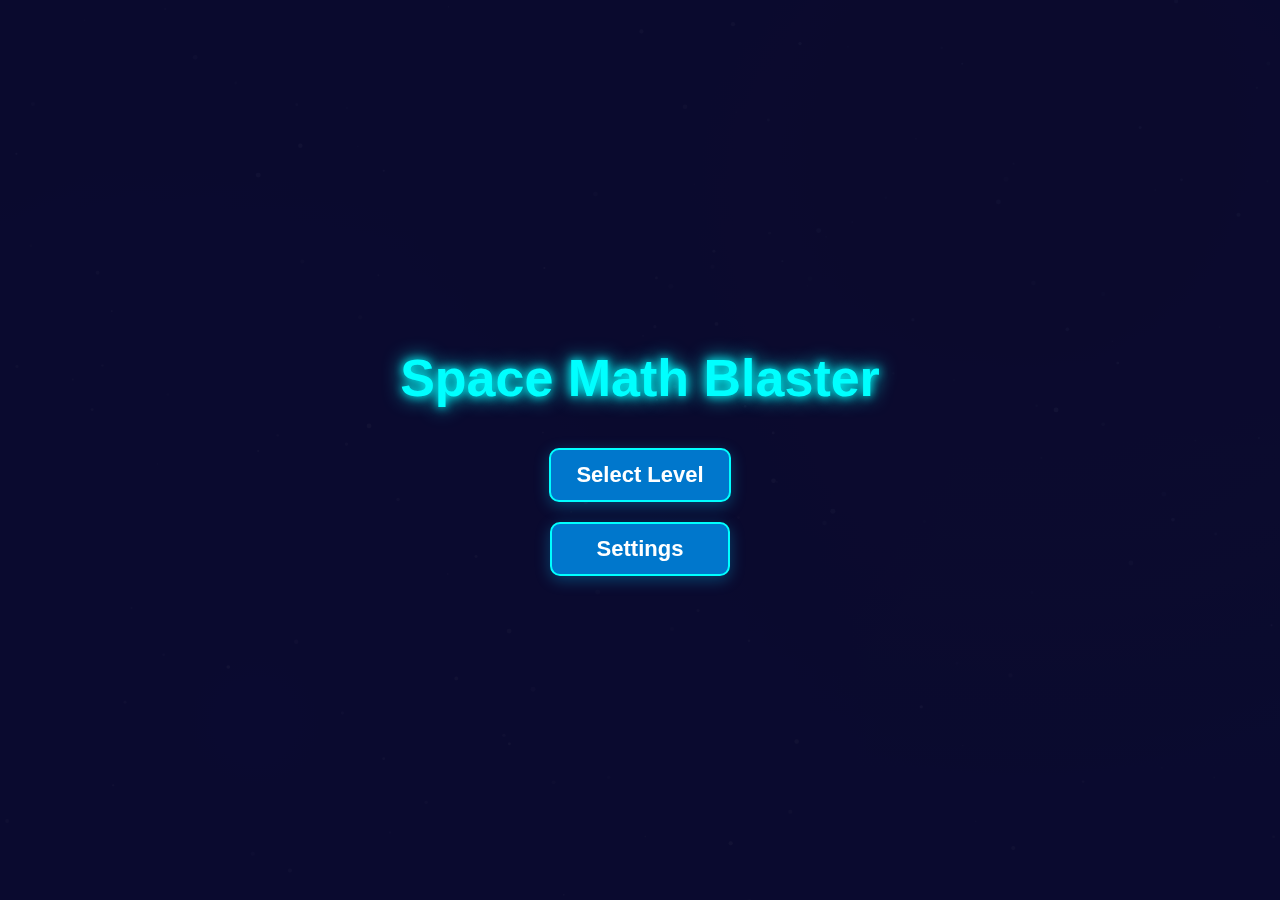
<file: First Gen/index.html>
<!DOCTYPE html>
<html lang="en">
<head>
    <meta charset="UTF-8">
    <meta name="viewport" content="width=device-width, initial-scale=1.0">
    <title>Space Math Blaster - Core Edition</title>
    <link rel="stylesheet" href="styles.css">
    <script src="script.js" defer></script>
</head>
<body>
    <canvas id="gameCanvas"></canvas>
    
    <div class="game-ui-container" id="gameUiContainer">
        <div class="problem" id="problem">? × ? = ?</div>
        <div class="score-container">
            <div class="score" id="score">Score: 0</div>
            <div class="shields-display" id="shieldsDisplay"></div>
        </div>
        <div class="instructions">
            Move: ←→ keys or mouse | Shoot: SPACEBAR or click/tap
        </div>
    </div>

    <div id="mainMenu" class="screen">
        <h1>Space Math Blaster</h1>
        <button id="selectLevelBtn">Select Level</button>
        <button id="settingsBtn">Settings</button>
    </div>

    <div id="levelSelectMenu" class="screen">
        <h2>Select Your Challenge</h2>
        <div class="level-category-title">Practice Levels (Times Tables)</div>
        <div class="level-buttons-container" id="practiceLevelsContainer">
            </div>
        <div class="level-category-title">Core Gameplay</div>
        <div class="level-buttons-container" id="coreLevelsContainer">
            </div>
        <button id="backToMainMenuBtnLvl">Back to Main Menu</button>
    </div>

    <div id="levelCompleteScreen" class="screen">
        <h2>Level Complete!</h2>
        <p id="finalScoreComplete">Your Score: 0</p>
        <button id="nextLevelBtn">Next Level</button>
        <button id="mainMenuFromCompleteBtn">Main Menu</button>
    </div>

    <div id="gameOverScreen" class="screen">
        <h2>Game Over!</h2>
        <p id="finalScoreGameOver">Your Score: 0</p>
        <button id="tryAgainBtn">Try Again</button>
        <button id="mainMenuFromGameOverBtn">Main Menu</button>
    </div>

    
</body>
</html>
</file>
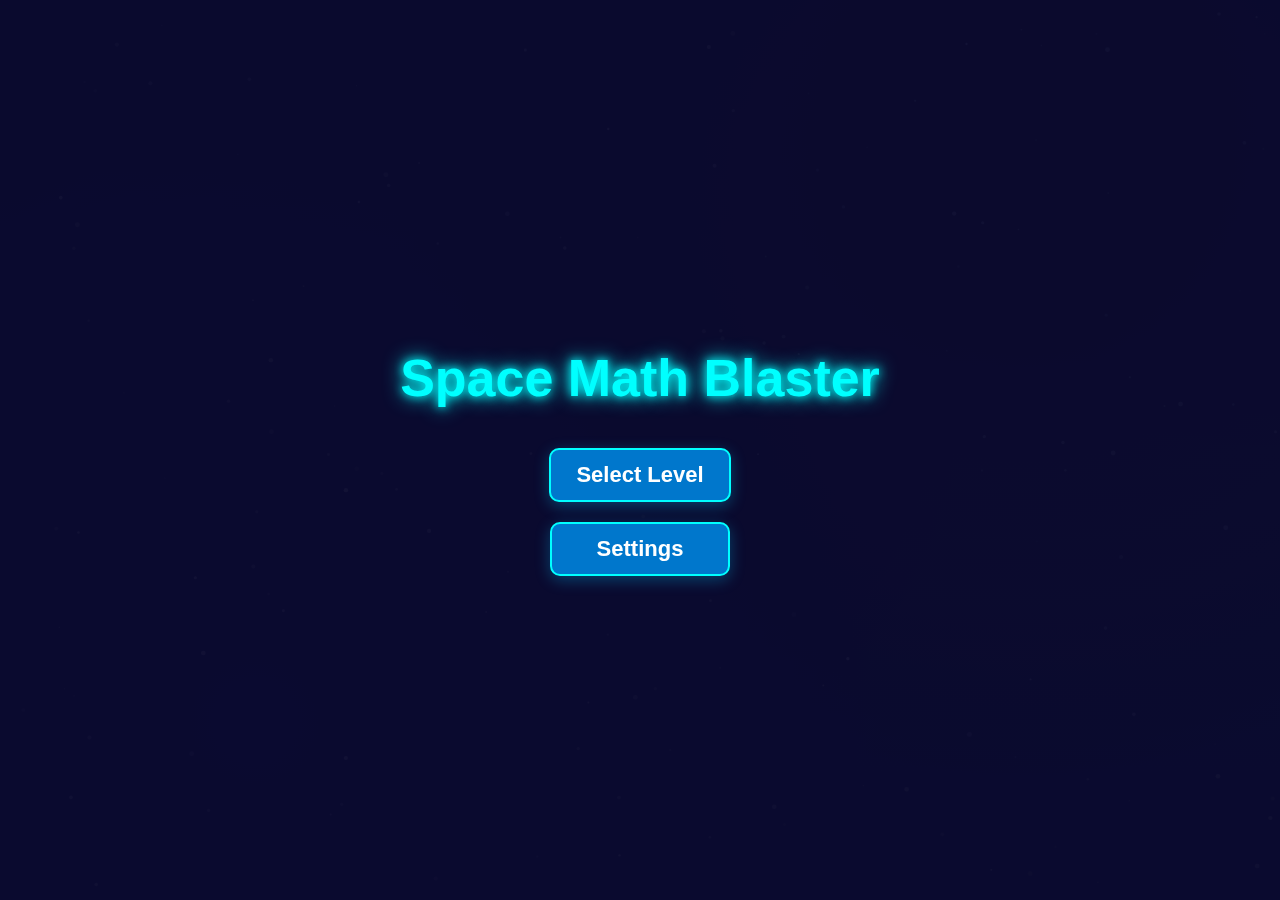
<file: Interim/index.html>
<!DOCTYPE html>
<html lang="en">
<head>
    <meta charset="UTF-8">
    <meta name="viewport" content="width=device-width, initial-scale=1.0">
    <title>Space Math Blaster - Core Edition</title>
    <link rel="stylesheet" href="styles.css">
    <script src="script.js" defer></script>
</head>
<body>
    <canvas id="gameCanvas"></canvas>
    
    <div class="game-ui-container" id="gameUiContainer">
        <div class="problem" id="problem">? × ? = ?</div>
        <div class="score-container">
            <div class="score" id="score">Score: 0</div>
            <div class="shields-display" id="shieldsDisplay"></div>
        </div>
        <div class="instructions">
            Move: ←→ keys or mouse | Shoot: SPACEBAR or click/tap
        </div>
    </div>

    <div id="mainMenu" class="screen">
        <h1>Space Math Blaster</h1>
        <button id="selectLevelBtn">Select Level</button>
        <button id="settingsBtn">Settings</button>
    </div>

    <div id="levelSelectMenu" class="screen">
        <h2>Select Your Challenge</h2>
        <div class="level-category-title">Practice Levels (Times Tables)</div>
        <div class="level-buttons-container" id="practiceLevelsContainer">
            </div>
        <div class="level-category-title">Core Gameplay</div>
        <div class="level-buttons-container" id="coreLevelsContainer">
            </div>
        <button id="backToMainMenuBtnLvl">Back to Main Menu</button>
    </div>

    <div id="levelCompleteScreen" class="screen">
        <h2>Level Complete!</h2>
        <p id="finalScoreComplete">Your Score: 0</p>
        <button id="nextLevelBtn">Next Level</button>
        <button id="mainMenuFromCompleteBtn">Main Menu</button>
    </div>

    <div id="gameOverScreen" class="screen">
        <h2>Game Over!</h2>
        <p id="finalScoreGameOver">Your Score: 0</p>
        <button id="tryAgainBtn">Try Again</button>
        <button id="mainMenuFromGameOverBtn">Main Menu</button>
    </div>

    
</body>
</html>
</file>
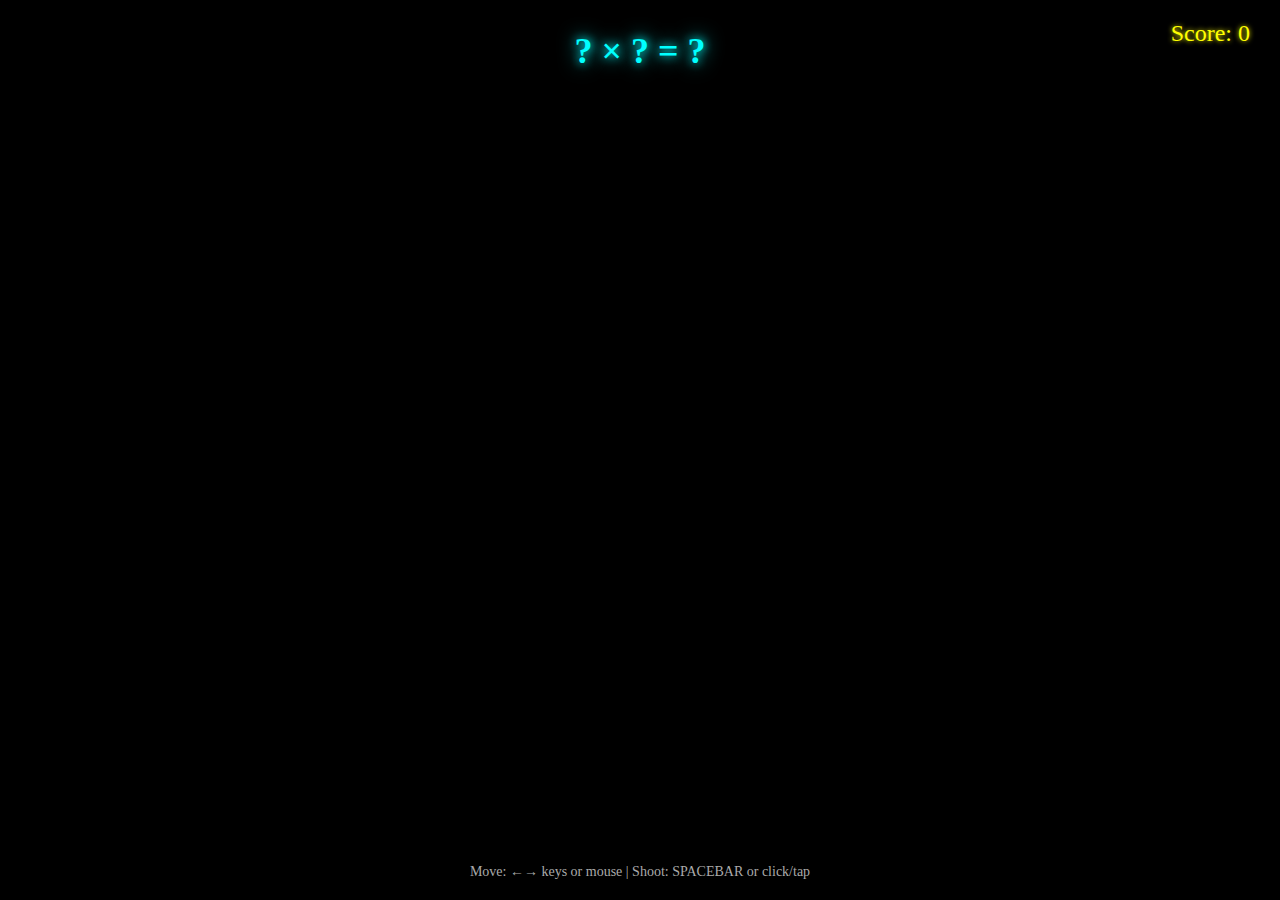
<file: math-shooter/src/index.html>
<!DOCTYPE html>
<html lang="en">
<head>
    <meta charset="UTF-8">
    <meta name="viewport" content="width=device-width, initial-scale=1.0">
    <title>Space Math Blaster - Core Edition</title>
    <link rel="stylesheet" href="styles.css">
    <link rel="icon" href="data:,">
</head>
<body>
    <canvas id="gameCanvas"></canvas>
    
    <div class="game-ui-container" id="gameUiContainer">
        <div class="problem" id="problem">? × ? = ?</div>
        <div class="score-container">
            <div class="score" id="score">Score: 0</div>
            <div class="shields-display" id="shieldsDisplay"></div>
        </div>
        <div class="instructions">
            Move: ←→ keys or mouse | Shoot: SPACEBAR or click/tap
        </div>
    </div>

    <div id="mainMenu" class="screen">
        <h1>Space Math Blaster</h1>
        <button id="selectLevelBtn">Select Level</button>
        <button id="settingsBtn">Settings</button>
    </div>

    <div id="levelSelectMenu" class="screen">
        <h2>Select Your Challenge</h2>
        <div class="level-category-title">Practice Levels (Times Tables)</div>
        <div class="level-buttons-container" id="practiceLevelsContainer"></div>
        <div class="level-category-title">Core Gameplay</div>
        <div class="level-buttons-container" id="coreLevelsContainer"></div>
        <button id="backToMainMenuBtnLvl">Back to Main Menu</button>
    </div>

    <div id="levelCompleteScreen" class="screen">
        <h2>Level Complete!</h2>
        <p id="finalScoreComplete">Your Score: 0</p>
        <button id="nextLevelBtn">Next Level (WIP)</button>
        <button id="mainMenuFromCompleteBtn">Main Menu</button>
    </div>

    <div id="gameOverScreen" class="screen">
        <h2>Game Over!</h2>
        <p id="finalScoreGameOver">Your Score: 0</p>
        <button id="tryAgainBtn">Try Again</button>
        <button id="mainMenuFromGameOverBtn">Main Menu</button>
    </div>

    <script type="module" src="main.js"></script>
</body>
</html>
</file>
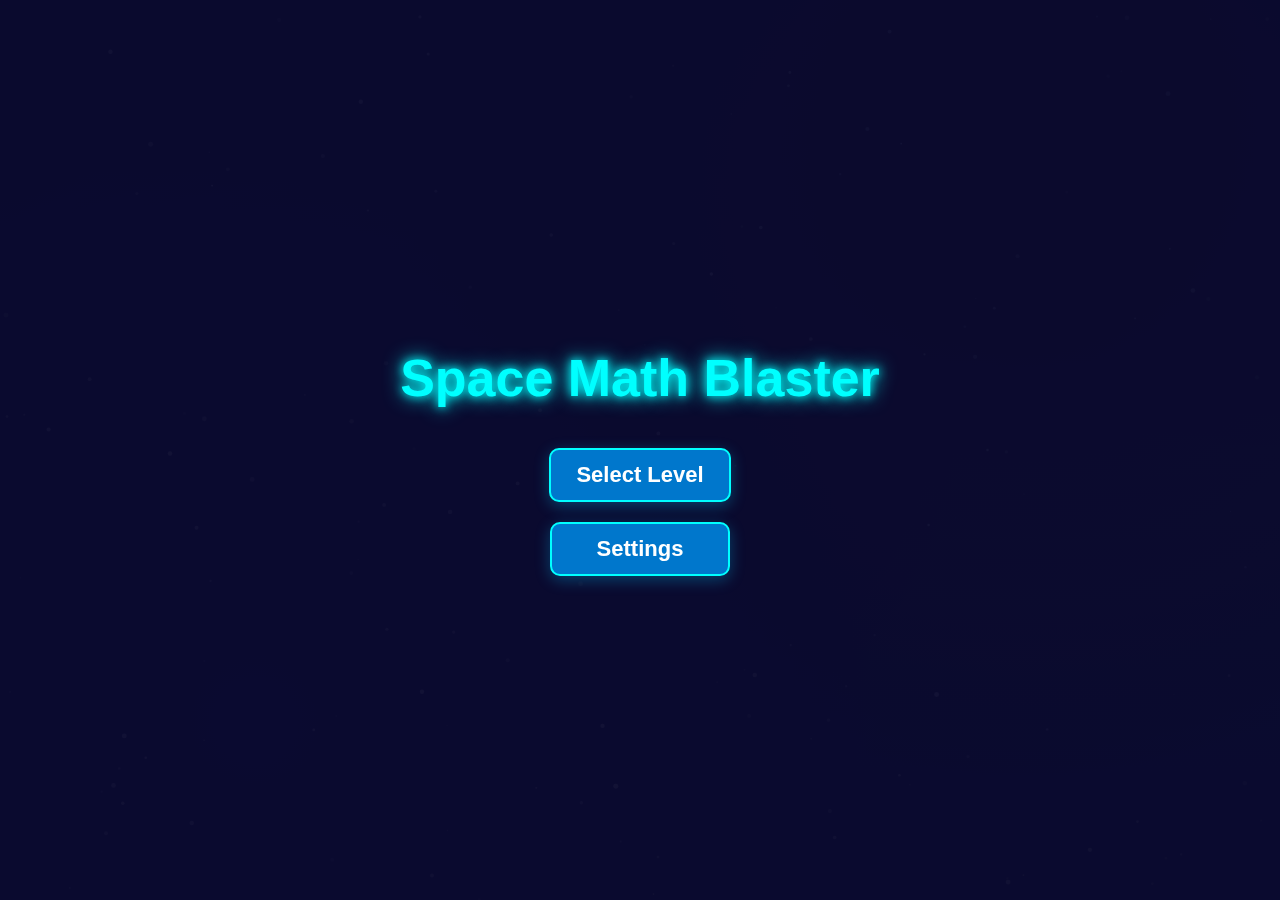
<file: altindex.html>
<!DOCTYPE html>
<html lang="en">
<head>
    <meta charset="UTF-8">
    <meta name="viewport" content="width=device-width, initial-scale=1.0">
    <title>Space Math Blaster - Core Edition</title>
    <style>
        body {
            margin: 0;
            padding: 0;
            background: linear-gradient(to bottom, #0a0a2e, #16213e, #1a1a3a);
            overflow: hidden;
            font-family: 'Inter', 'Arial', sans-serif;
            color: white;
            display: flex;
            align-items: center;
            justify-content: center;
            min-height: 100vh;
            position: relative; 
        }
        
        canvas {
            display: block;
            background: radial-gradient(circle at 20% 80%, #120458 0%, transparent 50%),
                        radial-gradient(circle at 80% 20%, #2c1810 0%, transparent 50%),
                        radial-gradient(circle at 40% 40%, #0a0a2e 0%, transparent 50%);
            width: 100%;
            height: 100%;
        }
        
        .game-ui-container {
            position: absolute;
            top: 0;
            left: 0;
            width: 100%;
            height: 100%;
            pointer-events: none; /* Allows clicks to pass through to canvas unless on a button */
            display: none; 
            flex-direction: column;
            align-items: center;
        }

        /* Pause Button Styling */
        .pause-button {
            position: absolute;
            top: 20px;
            left: 20px;
            font-size: clamp(24px, 4vw, 30px); /* Responsive font size */
            background-color: rgba(0, 120, 150, 0.7);
            color: #00ffff;
            border: 2px solid #00ffff;
            border-radius: 8px;
            padding: 5px 12px; /* Adjusted padding for hamburger icon */
            cursor: pointer;
            pointer-events: all; /* Make sure this button is clickable */
            z-index: 15; /* Ensure it's above other game UI but can be covered by menus */
            box-shadow: 0 0 10px rgba(0, 255, 255, 0.5);
            transition: background-color 0.2s, transform 0.1s;
        }

        .pause-button:hover {
            background-color: rgba(0, 150, 180, 0.9);
            transform: scale(1.1);
        }
        
        .problem {
            margin-top: 30px;
            font-size: clamp(24px, 5vw, 36px);
            font-weight: bold;
            text-shadow: 0 0 10px #00ffff, 0 0 20px #00ffff;
            color: #00ffff;
            text-align: center;
        }
        
        .score-container { /* Container for score and shields */
            position: absolute;
            top: 20px;
            right: 30px;
            display: flex;
            flex-direction: column;
            align-items: flex-end;
        }
        .score {
            font-size: clamp(18px, 4vw, 24px);
            color: #ffff00;
            text-shadow: 0 0 5px #ffff00;
        }
        .shields-display {
            font-size: clamp(14px, 3vw, 18px);
            color: #00ff00; /* Green for shields */
            text-shadow: 0 0 3px #00ff00;
            margin-top: 5px;
        }
        
        .instructions {
            position: absolute;
            bottom: 20px;
            left: 50%;
            transform: translateX(-50%);
            text-align: center;
            font-size: clamp(12px, 2.5vw, 14px);
            color: #aaa;
            width: 90%;
        }

        .screen {
            position: absolute;
            top: 0;
            left: 0;
            width: 100%;
            height: 100%;
            background: rgba(10, 10, 46, 0.97); 
            display: none; 
            flex-direction: column;
            align-items: center;
            justify-content: center;
            text-align: center;
            z-index: 10; /* Ensure screens are above game canvas and general game UI */
            padding: 20px;
            box-sizing: border-box;
        }
        .screen h1 {
            font-size: clamp(30px, 7vw, 52px);
            color: #00ffff;
            text-shadow: 0 0 10px #00ffff, 0 0 20px #00ffff;
            margin-bottom: 30px;
        }
        .screen h2 { /* General title for screens like Level Complete, Game Over */
            font-size: clamp(26px, 6vw, 44px);
            color: #ffff00;
            text-shadow: 0 0 8px #ffff00;
            margin-bottom: 15px; /* Adjusted margin */
        }
        .screen button {
            background-color: #0077cc; 
            color: white;
            border: 2px solid #00ffff; 
            padding: 12px 25px;
            font-size: clamp(16px, 3.5vw, 22px);
            font-weight: bold;
            border-radius: 10px; 
            cursor: pointer;
            margin: 10px;
            transition: background-color 0.2s, transform 0.1s, box-shadow 0.2s;
            box-shadow: 0 4px 15px rgba(0, 200, 255, 0.3); 
            min-width: 180px;
            pointer-events: all; /* Ensure buttons on screens are clickable */
        }
        .screen button:hover {
            background-color: #0099e6; 
            transform: translateY(-2px) scale(1.03); 
            box-shadow: 0 6px 20px rgba(0, 255, 255, 0.5);
        }
        /* General paragraph styling within screens, like score before it's moved */
        .screen > p { 
            font-size: clamp(16px, 3vw, 20px);
            margin-bottom: 20px;
        }


        .level-category-title {
            font-size: clamp(18px, 4vw, 24px);
            color: #ff8c00; /* Orange for category titles */
            margin-top: 20px;
            margin-bottom: 10px;
            text-shadow: 0 0 5px #ff8c00;
        }

        #levelSelectMenu .level-buttons-container {
            display: flex;
            flex-wrap: wrap;
            justify-content: center;
            gap: 12px;
            max-width: 800px; /* Increased width for more buttons */
            margin-bottom: 15px;
        }
        #levelSelectMenu .level-buttons-container button {
            padding: 10px 15px;
            min-width: 55px; 
            font-size: clamp(14px, 3vw, 18px);
        }
         #levelSelectMenu .core-level-button { /* Specific style for core buttons if needed */
            min-width: 200px !important; /* Ensure core buttons are wider */
            padding: 12px 20px !important;
            font-size: clamp(15px, 3.2vw, 20px) !important;
        }

        /* Report Container Styling */
        .report-container {
            background-color: rgba(0, 0, 0, 0.4);
            padding: 15px; /* Padding around the entire container */
            border-radius: 8px;
            margin-top: 10px; /* Reduced margin from screen title */
            margin-bottom: 15px; 
            max-width: 90%;
            width: 600px; 
            min-height: 150px; /* Adjusted min-height */
            max-height: 350px; /* Adjusted max-height */
            border: 1px solid #00ffff66; 
            color: #e0e0e0; 
            text-align: left;
            box-shadow: 0 0 15px rgba(0, 255, 255, 0.2);
            display: flex; /* Added for flex layout */
            flex-direction: column; /* Stack header and content vertically */
        }
        .report-container h3 { /* Header within the report */
            color: #ffff00;
            margin-top: 0; /* Remove default margin */
            margin-bottom: 10px;
            font-size: clamp(17px, 3.2vw, 20px); /* Adjusted font size */
            border-bottom: 1px solid #00ffff44;
            padding-bottom: 8px; /* Increased padding */
            flex-shrink: 0; /* Prevent header from shrinking */
        }
        .report-content-scrollable { /* New class for the scrollable area */
            flex-grow: 1; /* Allow this area to grow */
            overflow-y: auto; /* Enable vertical scrolling */
            padding-right: 10px; /* For scrollbar spacing if needed */
        }
         .report-container p { /* Paragraphs within the report (score, details) */
            margin-bottom: 10px; /* Adjusted margin */
            line-height: 1.6; /* Adjusted line height */
            font-size: clamp(15px, 2.8vw, 18px); /* Adjusted font size */
        }
        .report-container p.final-score-report { /* Specific class for the score line if needed */
             font-weight: bold;
             color: #00ff00; /* Make score stand out */
        }


        /* Initially hide all menu/info screens */
        #mainMenu, 
        #levelSelectMenu, 
        #levelCompleteScreen, 
        #gameOverScreen,
        #pauseMenuScreen { 
            display: none;
        }
    </style>
</head>
<body>
    <canvas id="gameCanvas"></canvas>
    
    <div class="game-ui-container" id="gameUiContainer">
        <button id="pauseGameBtn" class="pause-button">☰</button>
        <div class="problem" id="problem">? × ? = ?</div>
        <div class="score-container">
            <div class="score" id="score">Score: 0</div>
            <div classs="shields-display" id="shieldsDisplay"></div>
        </div>
        <div class="instructions">
            Move: ←→ keys or mouse | Shoot: SPACEBAR or click/tap
        </div>
    </div>

    <div id="mainMenu" class="screen">
        <h1>Space Math Blaster</h1>
        <button id="selectLevelBtn">Select Level</button>
        <button id="settingsBtn">Settings</button>
    </div>

    <div id="levelSelectMenu" class="screen">
        <h2>Select Your Challenge</h2>
        <div class="level-category-title">Practice Levels (Times Tables)</div>
        <div class="level-buttons-container" id="practiceLevelsContainer"></div>
        <div class="level-category-title">Core Gameplay</div>
        <div class="level-buttons-container" id="coreLevelsContainer"></div>
        <button id="backToMainMenuBtnLvl">Back to Main Menu</button>
    </div>

    <div id="pauseMenuScreen" class="screen">
        <h2>Paused</h2>
        <button id="resumeGameBtn">Resume Game</button>
        <button id="pauseMenuSettingsBtn">Settings</button>
        <button id="exitToMainMenuBtn">Exit to Main Menu</button>
    </div>

    <div id="levelCompleteScreen" class="screen">
        <h2>Level Complete!</h2>
        <!-- Score is now inside the report container -->
        <div id="levelReportComplete" class="report-container">
            <h3>Level Performance</h3>
            <div class="report-content-scrollable">
                <p id="finalScoreComplete" class="final-score-report">Your Score: 0</p>
                <p>Detailed report coming soon!</p>
            </div>
        </div>
        <button id="nextLevelBtn">Next Level</button>
        <button id="mainMenuFromCompleteBtn">Main Menu</button>
    </div>

    <div id="gameOverScreen" class="screen">
        <h2>Game Over!</h2>
        <!-- Score is now inside the report container -->
        <div id="gameOverReport" class="report-container">
            <h3>Game Analysis</h3>
            <div class="report-content-scrollable">
                <p id="finalScoreGameOver" class="final-score-report">Your Score: 0</p>
                <p>Performance summary coming soon!</p>
            </div>
        </div>
        <button id="tryAgainBtn">Try Again</button>
        <button id="mainMenuFromGameOverBtn">Main Menu</button>
    </div>

    <script>
        // DOM Elements
        const canvas = document.getElementById('gameCanvas');
        const ctx = canvas.getContext('2d');
        const gameUiContainer = document.getElementById('gameUiContainer');
        const problemEl = document.getElementById('problem');
        const scoreEl = document.getElementById('score'); // In-game score
        const shieldsDisplayEl = document.getElementById('shieldsDisplay');

        // Screens & Containers
        const mainMenuScreen = document.getElementById('mainMenu');
        const levelSelectScreen = document.getElementById('levelSelectMenu');
        const practiceLevelsContainer = document.getElementById('practiceLevelsContainer');
        const coreLevelsContainer = document.getElementById('coreLevelsContainer');
        const levelCompleteScreen = document.getElementById('levelCompleteScreen');
        const gameOverScreen = document.getElementById('gameOverScreen');
        const pauseMenuScreen = document.getElementById('pauseMenuScreen'); 

        // Screen Buttons
        const selectLevelBtn = document.getElementById('selectLevelBtn');
        const settingsBtn = document.getElementById('settingsBtn'); 
        const backToMainMenuBtnLvl = document.getElementById('backToMainMenuBtnLvl');
        const nextLevelBtn = document.getElementById('nextLevelBtn');
        const mainMenuFromCompleteBtn = document.getElementById('mainMenuFromCompleteBtn');
        const tryAgainBtn = document.getElementById('tryAgainBtn');
        const mainMenuFromGameOverBtn = document.getElementById('mainMenuFromGameOverBtn');
        
        const pauseGameBtn = document.getElementById('pauseGameBtn'); 
        const resumeGameBtn = document.getElementById('resumeGameBtn'); 
        const pauseMenuSettingsBtn = document.getElementById('pauseMenuSettingsBtn'); 
        const exitToMainMenuBtn = document.getElementById('exitToMainMenuBtn'); 
        
        // Final score elements (now inside report containers)
        const finalScoreCompleteEl = document.getElementById('finalScoreComplete');
        const finalScoreGameOverEl = document.getElementById('finalScoreGameOver');

        // Game States
        const GAME_STATE = {
            MENU: 'MENU', LEVEL_SELECT: 'LEVEL_SELECT', PLAYING: 'PLAYING',
            LEVEL_COMPLETE: 'LEVEL_COMPLETE', GAME_OVER: 'GAME_OVER', PAUSED: 'PAUSED'
        };
        let currentGameState = GAME_STATE.MENU;
        let selectedLevelType = null; 
        let selectedLevelValue = null; 

        // Game Variables & Constants
        let score = 0; // This is the live game score
        const SCORE_TO_WIN = 200; 
        const SCORE_TO_LOSE = -20; 
        const POINTS_CORRECT_ANSWER = 10;
        const POINTS_ENEMY_DESTROYED = 5;
        const PENALTY_WRONG_ANSWER = -5; 
        const PENALTY_MISSED_CORRECT = -5;
        const PENALTY_PLAYER_HIT = -10;

        let spaceship = {
            x: 0, y: 0, width: 40, height: 30, dx: 0, 
            acceleration: 0.5, maxSpeed: 7, friction: 0.92, 
            color: '#00ffff', engineColor1: '#ff4400', engineColor2: '#ffff00',
            shields: 0, isInvincible: false, invincibilityTimer: 0
        };
        let bullets = [];
        let answers = []; 
        let enemies = [];
        let enemyBullets = [];
        let powerups = [];
        let particles = []; 

        let keys = {};
        let mouseX = 0;
        let mouseActive = false;
        const stars = [];
        const numStars = 150;
        const ANSWER_TRAVEL_TIME_SECONDS = 10; 
        
        let questionsAnsweredCorrectlyInLevel = 0;
        const POWERUP_SPAWN_INTERVAL = 3; 
        const POWERUP_TYPES = {
            ANSWER_BOMB: 'ANSWER_BOMB', SHIELD: 'SHIELD', SPARKLE_BOMB: 'SPARKLE_BOMB'
        };
        // const POWERUP_DURATION_QUESTIONS = 3; // Not currently used, but kept for potential future use
        let currentProblem = {}; 


        function setGameState(newState) {
            currentGameState = newState;
            mainMenuScreen.style.display = 'none';
            levelSelectScreen.style.display = 'none';
            levelCompleteScreen.style.display = 'none';
            gameOverScreen.style.display = 'none';
            pauseMenuScreen.style.display = 'none'; 
            gameUiContainer.style.display = 'none'; 
            canvas.style.display = 'block'; 

            switch (newState) {
                case GAME_STATE.MENU:
                    mainMenuScreen.style.display = 'flex';
                    break;
                case GAME_STATE.LEVEL_SELECT:
                    levelSelectScreen.style.display = 'flex';
                    break;
                case GAME_STATE.PLAYING:
                    gameUiContainer.style.display = 'flex'; 
                    if (!answers.length && !enemies.length) { 
                        resetGameForNewLevel();
                    }
                    break;
                case GAME_STATE.PAUSED: 
                    pauseMenuScreen.style.display = 'flex'; 
                    gameUiContainer.style.display = 'flex'; 
                    break;
                case GAME_STATE.LEVEL_COMPLETE:
                    finalScoreCompleteEl.textContent = `Your Final Score: ${score}`; // Update text content
                    levelCompleteScreen.style.display = 'flex';
                    break;
                case GAME_STATE.GAME_OVER:
                    finalScoreGameOverEl.textContent = `Your Final Score: ${score}`; // Update text content
                    gameOverScreen.style.display = 'flex';
                    break;
            }
        }
        
        function resetGameForNewLevel() {
            score = 0;
            scoreEl.textContent = `Score: ${score}`; // Update in-game score display
            questionsAnsweredCorrectlyInLevel = 0;
            
            bullets = []; answers = []; enemies = []; enemyBullets = []; powerups = []; particles = [];

            spaceship.x = canvas.width / 2; spaceship.y = canvas.height - 80;
            spaceship.dx = 0; spaceship.shields = 0; 
            spaceship.isInvincible = false; spaceship.invincibilityTimer = 0;
            updateShieldsDisplay();

            mouseX = spaceship.x; keys = {}; 
            generateProblem(); 
        }

        function resizeCanvas() {
            canvas.width = window.innerWidth;
            canvas.height = window.innerHeight;
            
            if (currentGameState === GAME_STATE.PLAYING || 
                (currentGameState !== GAME_STATE.MENU && currentGameState !== GAME_STATE.LEVEL_SELECT && spaceship.y === 0) ) {
                 spaceship.x = canvas.width / 2; spaceship.y = canvas.height - 80; 
                 spaceship.dx = 0; 
                 if (answers.length === 0) { generateProblem(); }
            } else if (currentGameState === GAME_STATE.MENU || currentGameState === GAME_STATE.LEVEL_SELECT) {
                spaceship.y = canvas.height - 80; 
            }

            stars.length = 0;
            for (let i = 0; i < numStars; i++) {
                stars.push({
                    x: Math.random() * canvas.width, y: Math.random() * canvas.height,
                    size: Math.random() * 2 + 0.5, speed: Math.random() * 0.5 + 0.1,
                    opacity: Math.random() * 0.5 + 0.3
                });
            }
        }
        
        function checkOverlap(rect1, rect2) {
            // Check if rect1 and rect2 are defined and have necessary properties
            if (!rect1 || !rect2 || 
                typeof rect1.x === 'undefined' || typeof rect1.y === 'undefined' || 
                typeof rect1.width === 'undefined' || typeof rect1.height === 'undefined' ||
                typeof rect2.x === 'undefined' || typeof rect2.y === 'undefined' || 
                typeof rect2.width === 'undefined' || typeof rect2.height === 'undefined') {
                // console.warn("Undefined or incomplete object in checkOverlap:", rect1, rect2);
                return false; 
            }
            return (
                rect1.x - rect1.width / 2 < rect2.x + rect2.width / 2 &&
                rect1.x + rect1.width / 2 > rect2.x - rect2.width / 2 &&
                rect1.y - rect1.height / 2 < rect2.y + rect2.height / 2 &&
                rect1.y + rect1.height / 2 > rect2.y - rect2.height / 2
            );
        }

        function generateProblem() {
            let a, b;
            if (selectedLevelType === 'PRACTICE') {
                a = selectedLevelValue; b = Math.floor(Math.random() * 12) + 1;
                if (Math.random() < 0.5) [a,b] = [b,a]; 
            } else if (selectedLevelType === 'APPRENTICE') {
                a = Math.floor(Math.random() * 6) + 1; b = Math.floor(Math.random() * 6) + 1;
            } else if (selectedLevelType === 'JOURNEYMAN') {
                a = Math.floor(Math.random() * 9) + 1; b = Math.floor(Math.random() * 9) + 1;
            } else if (selectedLevelType === 'MASTER') { 
                a = Math.floor(Math.random() * 12) + 1; b = Math.floor(Math.random() * 12) + 1;
            } else { // Default or if selectedLevelType is somehow null
                a = Math.floor(Math.random() * 10) + 1; b = Math.floor(Math.random() * 10) + 1;
            }
            
            const correctAnswerValue = a * b;
            currentProblem = { a, b, answer: correctAnswerValue };
            problemEl.textContent = `${a} × ${b} = ?`;
            
            answers = []; const usedAnswersValues = new Set([correctAnswerValue]);
            const answerWidth = 70; const answerHeight = 40;
            const answerVy = (canvas.height + answerHeight) / (ANSWER_TRAVEL_TIME_SECONDS * 60);

            let placedCorrect = false;
            for (let attempts = 0; attempts < 50 && !placedCorrect; attempts++) {
                const newAns = { value: correctAnswerValue, x: Math.random() * (canvas.width - answerWidth - 20) + (answerWidth / 2) + 10, y: 0 - answerHeight / 2 - (Math.random() * 20), vy: answerVy, width: answerWidth, height: answerHeight, correct: true };
                if (!answers.some(existing => checkOverlap(newAns, existing))) { answers.push(newAns); placedCorrect = true; }
            }
            if (!placedCorrect) { answers.push({ value: correctAnswerValue, x: canvas.width / 2, y: 0 - answerHeight / 2, vy: answerVy, width: answerWidth, height: answerHeight, correct: true}); }

            const numDistractors = selectedLevelType === 'APPRENTICE' ? 3 : (selectedLevelType === 'JOURNEYMAN' ? 4 : 5);
            for (let i = 0; i < numDistractors; i++) {
                let wrongAnswerValue;
                for (let valAttempts = 0; valAttempts < 20; valAttempts++) {
                    const offset = (Math.random() < 0.5 ? -1 : 1) * (Math.floor(Math.random() * 5) + 1);
                    wrongAnswerValue = correctAnswerValue + offset * (Math.random() < 0.3 ? b : (Math.random() < 0.6 ? a : (Math.floor(Math.random()*5)+1) ));
                    if (wrongAnswerValue <= 0 || wrongAnswerValue > 144) wrongAnswerValue = Math.floor(Math.random() * ( (selectedLevelType === 'MASTER' || selectedLevelType === 'JOURNEYMAN') ? 144: (selectedLevelType === 'APPRENTICE' ? 36 : 100))) + 1;
                    if (!usedAnswersValues.has(wrongAnswerValue)) break;
                }
                if (usedAnswersValues.has(wrongAnswerValue)) continue; usedAnswersValues.add(wrongAnswerValue);

                for (let posAttempts = 0; posAttempts < 30; posAttempts++) {
                    const newDist = { value: wrongAnswerValue, x: Math.random() * (canvas.width - answerWidth - 20) + (answerWidth / 2) + 10, y: 0 - answerHeight / 2 - (Math.random() * 70), vy: answerVy, width: answerWidth, height: answerHeight, correct: false };
                    if (!answers.some(existing => checkOverlap(newDist, existing))) { answers.push(newDist); break; }
                }
            }
            spawnEnemies();
            if ( (selectedLevelType === 'JOURNEYMAN' || selectedLevelType === 'MASTER') && (questionsAnsweredCorrectlyInLevel > 0 && questionsAnsweredCorrectlyInLevel % POWERUP_SPAWN_INTERVAL === 0) ) {
                spawnPowerup();
            }
        }

        function spawnEnemies() {
            enemies = []; const enemyWidth = spaceship.width; const enemyHeight = spaceship.height;
            const enemyVy = (canvas.height + enemyHeight) / ((ANSWER_TRAVEL_TIME_SECONDS + 2) * 60); 
            let numEnemiesToSpawn = 0; let fireRate = 3000; let canTarget = false;

            if (selectedLevelType === 'APPRENTICE') { numEnemiesToSpawn = 1; fireRate = 3000; } 
            else if (selectedLevelType === 'JOURNEYMAN') { numEnemiesToSpawn = 2; fireRate = 2000; } 
            else if (selectedLevelType === 'MASTER') { numEnemiesToSpawn = 2; fireRate = 2000; canTarget = true; }

            for (let i = 0; i < numEnemiesToSpawn; i++) {
                let placed = false;
                for(let attempt = 0; attempt < 20 && !placed; attempt++) {
                    const newEnemy = { x: Math.random() * (canvas.width - enemyWidth - 20) + (enemyWidth / 2) + 10, y: 0 - enemyHeight - (Math.random() * 100), width: enemyWidth, height: enemyHeight, vy: enemyVy, color: '#FF6347', fireRate: fireRate, lastFiredTime: Date.now() + Math.random() * fireRate, canTarget: canTarget, health: 1 };
                    let overlaps = answers.some(ans => checkOverlap(newEnemy, ans)) || enemies.some(en => checkOverlap(newEnemy, en));
                    if (!overlaps) { enemies.push(newEnemy); placed = true; }
                }
            }
        }
        
        function spawnPowerup() {
            if (powerups.length > 0) return; 
            const powerupTypesArray = Object.values(POWERUP_TYPES);
            const type = powerupTypesArray[Math.floor(Math.random() * powerupTypesArray.length)];
            const powerupSize = 30; const powerupVy = (canvas.height + powerupSize) / ((ANSWER_TRAVEL_TIME_SECONDS - 2) * 60); 
            powerups.push({ x: Math.random() * (canvas.width - powerupSize - 20) + (powerupSize / 2) + 10, y: 0 - powerupSize / 2, width: powerupSize, height: powerupSize, vy: powerupVy, type: type, acquired: false, activeDuration: 0, iconText: type === POWERUP_TYPES.ANSWER_BOMB ? 'B💣' : (type === POWERUP_TYPES.SHIELD ? 'S🛡️' : '✨') });
        }

        function drawSpaceship() { 
            if (spaceship.isInvincible && Math.floor(Date.now() / 100) % 2 === 0) { /* Don't draw if invincible and flashing */ } 
            else {
                ctx.fillStyle = spaceship.color; ctx.beginPath();
                ctx.moveTo(spaceship.x, spaceship.y); ctx.lineTo(spaceship.x - spaceship.width / 2, spaceship.y + spaceship.height); 
                ctx.lineTo(spaceship.x + spaceship.width / 2, spaceship.y + spaceship.height); ctx.closePath(); ctx.fill();
                const engineGlowHeight = 10 + Math.random() * 5; 
                ctx.fillStyle = spaceship.engineColor1; ctx.fillRect(spaceship.x - 4, spaceship.y + spaceship.height, 8, engineGlowHeight);
                ctx.fillStyle = spaceship.engineColor2; ctx.fillRect(spaceship.x - 2, spaceship.y + spaceship.height, 4, engineGlowHeight - 2);
            }
        }

        function drawBullets(bulletArray, color = '#ffff00', radius = 4) { 
            bulletArray.forEach(bullet => {
                ctx.fillStyle = bullet.color || color; ctx.beginPath(); ctx.arc(bullet.x, bullet.y, bullet.radius || radius, 0, Math.PI * 2);
                ctx.fill(); ctx.shadowColor = bullet.color || color; ctx.shadowBlur = 8; ctx.fill(); ctx.shadowBlur = 0; 
            });
        }

        function drawRoundedRect(ctx, x, y, width, height, radius) { 
            ctx.beginPath(); ctx.moveTo(x + radius, y);
            ctx.lineTo(x + width - radius, y); ctx.quadraticCurveTo(x + width, y, x + width, y + radius);
            ctx.lineTo(x + width, y + height - radius); ctx.quadraticCurveTo(x + width, y + height, x + width - radius, y + height);
            ctx.lineTo(x + radius, y + height); ctx.quadraticCurveTo(x, y + height, x, y + height - radius);
            ctx.lineTo(x, y + radius); ctx.quadraticCurveTo(x, y, x + radius, y); ctx.closePath();
        }

        function drawAnswers() { 
            answers.forEach(answer => {
                ctx.fillStyle = 'rgba(0, 100, 255, 0.7)'; ctx.strokeStyle = '#00ffff'; ctx.lineWidth = 2;
                drawRoundedRect(ctx, answer.x - answer.width / 2, answer.y - answer.height / 2, answer.width, answer.height, 8);
                ctx.fill(); ctx.stroke();
                ctx.fillStyle = 'white'; ctx.font = 'bold 18px Inter, Arial'; ctx.textAlign = 'center'; ctx.textBaseline = 'middle'; 
                ctx.fillText(answer.value, answer.x, answer.y);
            });
        }

        function drawEnemies() {
            enemies.forEach(enemy => {
                ctx.fillStyle = enemy.color; ctx.beginPath(); ctx.moveTo(enemy.x, enemy.y + enemy.height); 
                ctx.lineTo(enemy.x - enemy.width / 2, enemy.y); ctx.lineTo(enemy.x + enemy.width / 2, enemy.y); 
                ctx.closePath(); ctx.fill();
            });
        }

        function drawPowerups() {
            powerups.forEach(p => {
                if (!p.acquired) {
                    ctx.fillStyle = p.type === POWERUP_TYPES.SHIELD ? 'rgba(0, 255, 0, 0.7)' : p.type === POWERUP_TYPES.ANSWER_BOMB ? 'rgba(255, 165, 0, 0.7)' : 'rgba(255, 255, 0, 0.7)'; 
                    ctx.strokeStyle = '#FFFFFF'; ctx.lineWidth = 2;
                    drawRoundedRect(ctx, p.x - p.width/2, p.y - p.height/2, p.width, p.height, 5);
                    ctx.fill(); ctx.stroke();
                    ctx.fillStyle = 'black'; ctx.font = 'bold 16px Inter, Arial'; ctx.textAlign = 'center'; ctx.textBaseline = 'middle';
                    ctx.fillText(p.iconText, p.x, p.y);
                }
            });
        }

        function drawParticles() {
            particles.forEach(p => { ctx.fillStyle = p.color; ctx.beginPath(); ctx.arc(p.x, p.y, p.size, 0, Math.PI * 2); ctx.fill(); });
        }

        function drawStars() { 
            stars.forEach(star => {
                ctx.fillStyle = 'white'; star.opacity += (Math.random() - 0.5) * 0.1;
                star.opacity = Math.max(0.2, Math.min(1, star.opacity)); 
                ctx.globalAlpha = star.opacity; ctx.beginPath(); ctx.arc(star.x, star.y, star.size, 0, Math.PI * 2); ctx.fill();
            });
            ctx.globalAlpha = 1; 
        }

        function updateShieldsDisplay() { shieldsDisplayEl.textContent = spaceship.shields > 0 ? `Shields: ${'🛡️'.repeat(spaceship.shields)}` : ""; }

        function activatePowerup(powerup) {
            powerup.acquired = true; powerups = powerups.filter(p => p !== powerup); 
            if (powerup.type === POWERUP_TYPES.ANSWER_BOMB) { answers = answers.filter(ans => ans.correct); } 
            else if (powerup.type === POWERUP_TYPES.SHIELD) { spaceship.shields = 2; updateShieldsDisplay(); } 
            else if (powerup.type === POWERUP_TYPES.SPARKLE_BOMB) {
                for (let i = 0; i < 100; i++) { particles.push({ x: Math.random() * canvas.width, y: Math.random() * canvas.height, size: Math.random() * 3 + 1, color: `rgba(255, 255, ${Math.floor(Math.random() * 155) + 100}, ${Math.random() * 0.5 + 0.5})`, life: 60 + Math.random() * 60, vx: (Math.random() - 0.5) * 4, vy: (Math.random() - 0.5) * 4 }); }
            }
        }
        
        function updateParticles() {
            for (let i = particles.length - 1; i >= 0; i--) {
                const p = particles[i]; p.x += p.vx; p.y += p.vy; p.life--;
                if (p.life <= 0) particles.splice(i, 1);
            }
        }

        function update() {
            if (currentGameState === GAME_STATE.PAUSED) {
                 stars.forEach(star => { 
                    star.y += star.speed * 0.5; 
                    if (star.y > canvas.height + star.size) { star.y = -star.size; star.x = Math.random() * canvas.width; }
                });
                updateParticles(); return; 
            }

            stars.forEach(star => { 
                star.y += star.speed;
                if (star.y > canvas.height + star.size) { star.y = -star.size; star.x = Math.random() * canvas.width; }
            });
            updateParticles();

            if (spaceship.isInvincible) { spaceship.invincibilityTimer -= 1000/60; if (spaceship.invincibilityTimer <= 0) spaceship.isInvincible = false; }

            let moveLeft = keys['ArrowLeft']; let moveRight = keys['ArrowRight'];
            if (moveLeft) spaceship.dx -= spaceship.acceleration; if (moveRight) spaceship.dx += spaceship.acceleration;
            if (!moveLeft && !moveRight) spaceship.dx *= spaceship.friction;
            if (Math.abs(spaceship.dx) < 0.1 && !moveLeft && !moveRight) spaceship.dx = 0;
            if (spaceship.dx > spaceship.maxSpeed) spaceship.dx = spaceship.maxSpeed; if (spaceship.dx < -spaceship.maxSpeed) spaceship.dx = -spaceship.maxSpeed;
            spaceship.x += spaceship.dx;
            if (spaceship.x - spaceship.width / 2 < 0) { spaceship.x = spaceship.width / 2; spaceship.dx = 0; }
            if (spaceship.x + spaceship.width / 2 > canvas.width) { spaceship.x = canvas.width - spaceship.width / 2; spaceship.dx = 0; }
            if (mouseActive) { 
                spaceship.x = mouseX; spaceship.dx = 0; 
                if (spaceship.x < spaceship.width / 2) spaceship.x = spaceship.width / 2;
                if (spaceship.x > canvas.width - spaceship.width / 2) spaceship.x = canvas.width - spaceship.width / 2;
                mouseActive = false; 
            }

            bullets = bullets.filter(b => { b.y -= b.speed; return b.y > -b.radius; });
            enemyBullets = enemyBullets.filter(eb => { eb.y += eb.vy; eb.x += eb.vx; return eb.y < canvas.height + eb.radius && eb.y > -eb.radius && eb.x > -eb.radius && eb.x < canvas.width + eb.radius; });

            let correctAnsMissed = false;
            for (let i = answers.length - 1; i >= 0; i--) {
                const answer = answers[i]; answer.y += answer.vy;
                if (answer.y - answer.height / 2 > canvas.height) { if (answer.correct) correctAnsMissed = true; answers.splice(i, 1); }
            }
            if (correctAnsMissed) {
                score += PENALTY_MISSED_CORRECT; scoreEl.textContent = `Score: ${score}`;
                if (score <= SCORE_TO_LOSE) setGameState(GAME_STATE.GAME_OVER); else generateProblem();
            }

            const currentTime = Date.now();
            for (let i = enemies.length - 1; i >= 0; i--) {
                const enemy = enemies[i]; enemy.y += enemy.vy;
                if (enemy.y - enemy.height / 2 > canvas.height) { enemies.splice(i, 1); continue; }
                if (currentTime > enemy.lastFiredTime + enemy.fireRate) {
                    enemy.lastFiredTime = currentTime; let bulletVx = 0; let bulletVy = 5; 
                    if (enemy.canTarget) {
                        const angleToPlayer = Math.atan2(spaceship.y - enemy.y, spaceship.x - enemy.x);
                        bulletVx = Math.cos(angleToPlayer) * bulletVy; bulletVy = Math.sin(angleToPlayer) * bulletVy;
                        if (bulletVy < 2) bulletVy = 2; 
                    }
                    enemyBullets.push({ x: enemy.x, y: enemy.y + enemy.height / 2, vx: bulletVx, vy: bulletVy, radius: 3, color: '#FF6347' });
                }
            }
            
            for (let i = powerups.length - 1; i >= 0; i--) { const p = powerups[i]; if (!p.acquired) { p.y += p.vy; if (p.y - p.height / 2 > canvas.height) powerups.splice(i, 1); } }

            for (let i = bullets.length - 1; i >= 0; i--) {
                const bullet = bullets[i]; let bulletHitSomething = false;
                for (let j = answers.length - 1; j >= 0; j--) {
                    const answer = answers[j];
                    if (checkOverlap({x:bullet.x, y:bullet.y, width:bullet.radius*2, height:bullet.radius*2}, answer)) {
                        bullets.splice(i, 1); bulletHitSomething = true;
                        if (answer.correct) {
                            score += POINTS_CORRECT_ANSWER; questionsAnsweredCorrectlyInLevel++;
                            if (score >= SCORE_TO_WIN) setGameState(GAME_STATE.LEVEL_COMPLETE); else generateProblem();
                        } else {
                            score += PENALTY_WRONG_ANSWER; answers.splice(j, 1);
                            if (answers.length === 0 || !answers.some(ans => ans.correct)) { if (score > SCORE_TO_LOSE) generateProblem(); }
                        }
                        scoreEl.textContent = `Score: ${score}`;
                        if (score <= SCORE_TO_LOSE && currentGameState === GAME_STATE.PLAYING) setGameState(GAME_STATE.GAME_OVER);
                        break; 
                    }
                }
                if (bulletHitSomething) continue;
                for (let k = enemies.length - 1; k >= 0; k--) {
                    const enemy = enemies[k];
                     if (checkOverlap({x:bullet.x, y:bullet.y, width:bullet.radius*2, height:bullet.radius*2}, enemy)) {
                        bullets.splice(i, 1); bulletHitSomething = true; enemy.health--; 
                        if (enemy.health <= 0) { enemies.splice(k, 1); score += POINTS_ENEMY_DESTROYED; scoreEl.textContent = `Score: ${score}`; }
                        break;
                    }
                }
                if (bulletHitSomething) continue;
                for (let l = powerups.length - 1; l >= 0; l--) { const p = powerups[l]; if (!p.acquired && checkOverlap({x:bullet.x, y:bullet.y, width:bullet.radius*2, height:bullet.radius*2}, p)) { bullets.splice(i, 1); bulletHitSomething = true; activatePowerup(p); break; } }
            }

            if (!spaceship.isInvincible) {
                for (let i = enemyBullets.length - 1; i >= 0; i--) {
                    const eb = enemyBullets[i];
                    if (checkOverlap({x:eb.x, y:eb.y, width:eb.radius*2, height:eb.radius*2}, spaceship)) {
                        enemyBullets.splice(i, 1);
                        if (spaceship.shields > 0) { spaceship.shields--; updateShieldsDisplay(); spaceship.isInvincible = true; spaceship.invincibilityTimer = 1000; } 
                        else { setGameState(GAME_STATE.GAME_OVER); }
                        break; 
                    }
                }
            }
            if (!spaceship.isInvincible) {
                for (let i = enemies.length - 1; i >= 0; i--) {
                    const enemy = enemies[i];
                    if (checkOverlap(enemy, spaceship)) {
                         if (spaceship.shields > 0) { spaceship.shields--; updateShieldsDisplay(); spaceship.isInvincible = true; spaceship.invincibilityTimer = 1500; enemies.splice(i,1); } 
                         else { setGameState(GAME_STATE.GAME_OVER); }
                        break;
                    }
                }
            }
        }

        function render() {
            ctx.clearRect(0, 0, canvas.width, canvas.height);
            drawStars(); drawParticles();
            if (currentGameState === GAME_STATE.PLAYING || currentGameState === GAME_STATE.PAUSED) {
                drawAnswers(); drawEnemies(); drawPowerups(); drawSpaceship();
                drawBullets(bullets, '#ffff00', 4); drawBullets(enemyBullets, '#FF6347', 3); 
            }
        }

        function gameLoop() { update(); render(); requestAnimationFrame(gameLoop); }
        function shoot() { if (currentGameState !== GAME_STATE.PLAYING) return; bullets.push({ x: spaceship.x, y: spaceship.y, radius: 4, speed: 10, color: '#ffff00' }); }

        function nextLevelSelection() {
            if (selectedLevelType == "PRACTICE" && selectedLevelValue <= 11) { selectedLevelValue = selectedLevelValue + 1; }
            else if (selectedLevelType == "PRACTICE" && selectedLevelValue == 12) { selectedLevelType="APPRENTICE"; selectedLevelValue = null; }
            else if (selectedLevelType=="APPRENTICE") { selectedLevelType="JOURNEYMAN"; }
            else if (selectedLevelType=="JOURNEYMAN") { selectedLevelType="MASTER"; }
            setGameState(GAME_STATE.PLAYING); 
        }

        function setupEventListeners() {
            selectLevelBtn.addEventListener('click', () => setGameState(GAME_STATE.LEVEL_SELECT));
            settingsBtn.addEventListener('click', () => alert('Settings: Coming Soon!')); 
            backToMainMenuBtnLvl.addEventListener('click', () => setGameState(GAME_STATE.MENU));
            mainMenuFromCompleteBtn.addEventListener('click', () => setGameState(GAME_STATE.MENU));
            mainMenuFromGameOverBtn.addEventListener('click', () => setGameState(GAME_STATE.MENU));
            tryAgainBtn.addEventListener('click', () => { setGameState(GAME_STATE.PLAYING); });
            nextLevelBtn.addEventListener('click', () => {nextLevelSelection();});

            pauseGameBtn.addEventListener('click', () => { if (currentGameState === GAME_STATE.PLAYING) { setGameState(GAME_STATE.PAUSED); } });
            resumeGameBtn.addEventListener('click', () => { if (currentGameState === GAME_STATE.PAUSED) { setGameState(GAME_STATE.PLAYING); } });
            // Ensuring the pause menu settings button has the correct alert
            pauseMenuSettingsBtn.addEventListener('click', () => alert('Settings: Coming Soon!'));
            exitToMainMenuBtn.addEventListener('click', () => { setGameState(GAME_STATE.MENU); });

            document.addEventListener('keydown', (e) => {
                if (currentGameState === GAME_STATE.PLAYING) { 
                    keys[e.code] = true; if (e.code === 'Space') { e.preventDefault(); shoot(); }
                }
                if (e.code === 'Escape') {
                    e.preventDefault();
                    if (currentGameState === GAME_STATE.PLAYING) { setGameState(GAME_STATE.PAUSED); } 
                    else if (currentGameState === GAME_STATE.PAUSED) { setGameState(GAME_STATE.PLAYING); }
                }
            });
            document.addEventListener('keyup', (e) => { if (currentGameState === GAME_STATE.PLAYING) keys[e.code] = false; });
            canvas.addEventListener('mousemove', (e) => { if (currentGameState === GAME_STATE.PLAYING) { const rect = canvas.getBoundingClientRect(); mouseX = e.clientX - rect.left; mouseActive = true; } });
            canvas.addEventListener('click', (e) => { if (currentGameState === GAME_STATE.PLAYING) shoot(); });
            window.addEventListener('resize', resizeCanvas);
        }

        function populateLevelSelectMenu() {
            practiceLevelsContainer.innerHTML = ''; coreLevelsContainer.innerHTML = '';
            for (let i = 1; i <= 12; i++) {
                const btn = document.createElement('button'); btn.textContent = i;
                btn.addEventListener('click', () => { selectedLevelType = 'PRACTICE'; selectedLevelValue = i; setGameState(GAME_STATE.PLAYING); });
                practiceLevelsContainer.appendChild(btn);
            }
            const coreLevels = [ { name: "Apprentice Blaster", type: 'APPRENTICE' }, { name: "Journeyman Blaster", type: 'JOURNEYMAN' }, { name: "Master Blaster", type: 'MASTER' } ];
            coreLevels.forEach(level => {
                const btn = document.createElement('button'); btn.textContent = level.name; btn.classList.add('core-level-button');
                btn.addEventListener('click', () => { selectedLevelType = level.type; selectedLevelValue = null; setGameState(GAME_STATE.PLAYING); });
                coreLevelsContainer.appendChild(btn);
            });
        }

        window.onload = () => { resizeCanvas(); populateLevelSelectMenu(); setupEventListeners(); setGameState(GAME_STATE.MENU); gameLoop(); };
    </script>
</body>
</html>
</file>
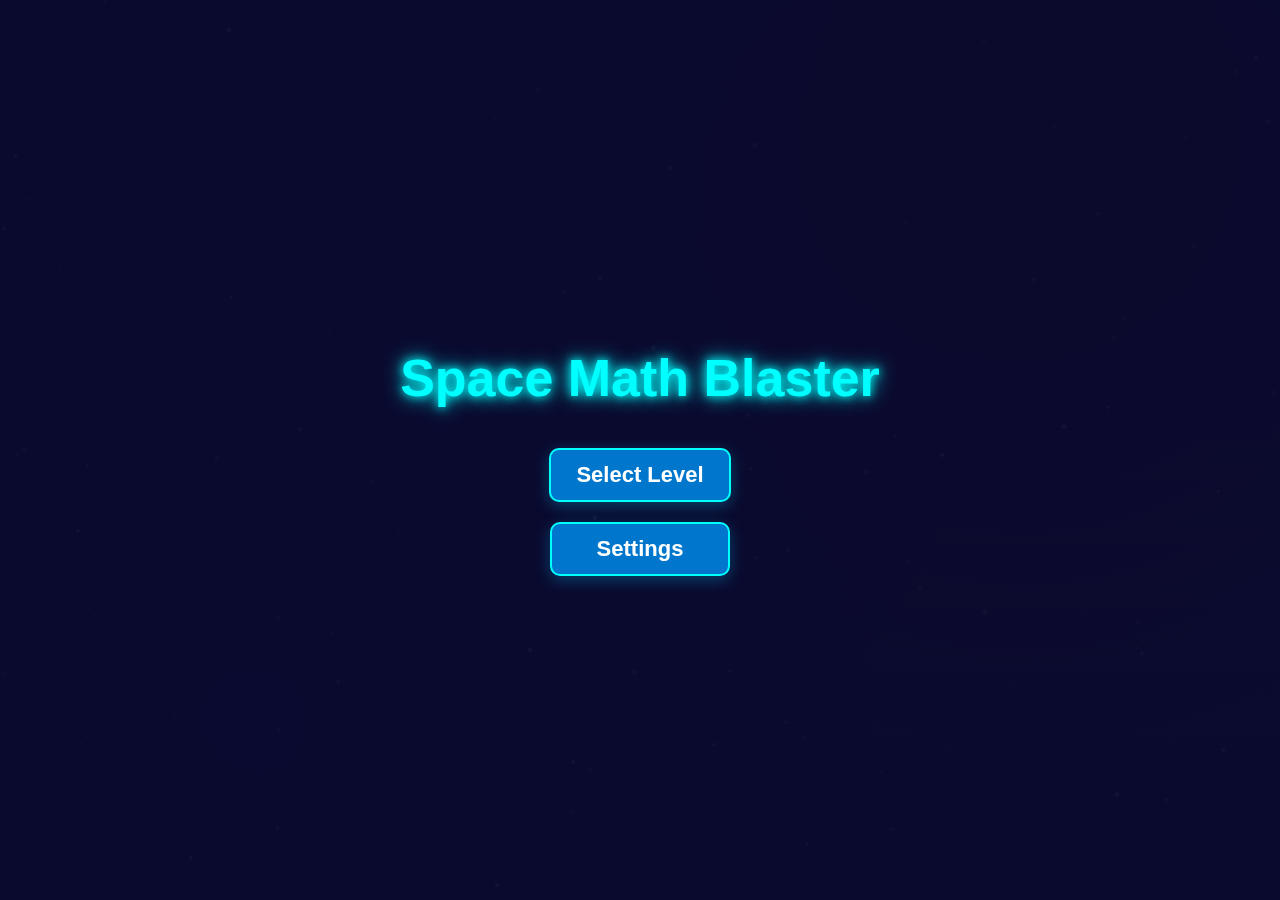
<file: original-index.html>
<!DOCTYPE html>
<html lang="en">
<head>
    <meta charset="UTF-8">
    <meta name="viewport" content="width=device-width, initial-scale=1.0">
    <title>Space Math Blaster - Core Edition</title>
    <style>
        body {
            margin: 0;
            padding: 0;
            background: linear-gradient(to bottom, #0a0a2e, #16213e, #1a1a3a);
            overflow: hidden;
            font-family: 'Inter', 'Arial', sans-serif;
            color: white;
            display: flex;
            align-items: center;
            justify-content: center;
            min-height: 100vh;
            position: relative; 
        }
        
        canvas {
            display: block;
            background: radial-gradient(circle at 20% 80%, #120458 0%, transparent 50%),
                        radial-gradient(circle at 80% 20%, #2c1810 0%, transparent 50%),
                        radial-gradient(circle at 40% 40%, #0a0a2e 0%, transparent 50%);
            width: 100%;
            height: 100%;
        }
        
        .game-ui-container {
            position: absolute;
            top: 0;
            left: 0;
            width: 100%;
            height: 100%;
            pointer-events: none;
            display: none; 
            flex-direction: column;
            align-items: center;
        }
        
        .problem {
            margin-top: 30px;
            font-size: clamp(24px, 5vw, 36px);
            font-weight: bold;
            text-shadow: 0 0 10px #00ffff, 0 0 20px #00ffff;
            color: #00ffff;
            text-align: center;
        }
        
        .score-container { /* Container for score and shields */
            position: absolute;
            top: 20px;
            right: 30px;
            display: flex;
            flex-direction: column;
            align-items: flex-end;
        }
        .score {
            font-size: clamp(18px, 4vw, 24px);
            color: #ffff00;
            text-shadow: 0 0 5px #ffff00;
        }
        .shields-display {
            font-size: clamp(14px, 3vw, 18px);
            color: #00ff00; /* Green for shields */
            text-shadow: 0 0 3px #00ff00;
            margin-top: 5px;
        }
        
        .instructions {
            position: absolute;
            bottom: 20px;
            left: 50%;
            transform: translateX(-50%);
            text-align: center;
            font-size: clamp(12px, 2.5vw, 14px);
            color: #aaa;
            width: 90%;
        }

        .screen {
            position: absolute;
            top: 0;
            left: 0;
            width: 100%;
            height: 100%;
            background: rgba(10, 10, 46, 0.97); 
            display: none; 
            flex-direction: column;
            align-items: center;
            justify-content: center;
            text-align: center;
            z-index: 10;
            padding: 20px;
            box-sizing: border-box;
        }
        .screen h1 {
            font-size: clamp(30px, 7vw, 52px);
            color: #00ffff;
            text-shadow: 0 0 10px #00ffff, 0 0 20px #00ffff;
            margin-bottom: 30px;
        }
        .screen h2 {
            font-size: clamp(26px, 6vw, 44px);
            color: #ffff00;
            text-shadow: 0 0 8px #ffff00;
            margin-bottom: 25px;
        }
        .screen button {
            background-color: #0077cc; 
            color: white;
            border: 2px solid #00ffff; 
            padding: 12px 25px;
            font-size: clamp(16px, 3.5vw, 22px);
            font-weight: bold;
            border-radius: 10px; 
            cursor: pointer;
            margin: 10px;
            transition: background-color 0.2s, transform 0.1s, box-shadow 0.2s;
            box-shadow: 0 4px 15px rgba(0, 200, 255, 0.3); 
            min-width: 180px;
        }
        .screen button:hover {
            background-color: #0099e6; 
            transform: translateY(-2px) scale(1.03); 
            box-shadow: 0 6px 20px rgba(0, 255, 255, 0.5);
        }
        .screen p {
            font-size: clamp(16px, 3vw, 20px);
            margin-bottom: 20px;
        }

        .level-category-title {
            font-size: clamp(18px, 4vw, 24px);
            color: #ff8c00; /* Orange for category titles */
            margin-top: 20px;
            margin-bottom: 10px;
            text-shadow: 0 0 5px #ff8c00;
        }

        #levelSelectMenu .level-buttons-container {
            display: flex;
            flex-wrap: wrap;
            justify-content: center;
            gap: 12px;
            max-width: 800px; /* Increased width for more buttons */
            margin-bottom: 15px;
        }
        #levelSelectMenu .level-buttons-container button {
            padding: 10px 15px;
            min-width: 55px; 
            font-size: clamp(14px, 3vw, 18px);
        }
         #levelSelectMenu .core-level-button { /* Specific style for core buttons if needed */
            min-width: 200px !important; /* Ensure core buttons are wider */
            padding: 12px 20px !important;
            font-size: clamp(15px, 3.2vw, 20px) !important;
        }
        #mainMenu, #levelSelectMenu, #levelCompleteScreen, #gameOverScreen { 
            display: none;
        }
    </style>
</head>
<body>
    <canvas id="gameCanvas"></canvas>
    
    <div class="game-ui-container" id="gameUiContainer">
        <div class="problem" id="problem">? × ? = ?</div>
        <div class="score-container">
            <div class="score" id="score">Score: 0</div>
            <div class="shields-display" id="shieldsDisplay"></div>
        </div>
        <div class="instructions">
            Move: ←→ keys or mouse | Shoot: SPACEBAR or click/tap
        </div>
    </div>

    <div id="mainMenu" class="screen">
        <h1>Space Math Blaster</h1>
        <button id="selectLevelBtn">Select Level</button>
        <button id="settingsBtn">Settings</button>
    </div>

    <div id="levelSelectMenu" class="screen">
        <h2>Select Your Challenge</h2>
        <div class="level-category-title">Practice Levels (Times Tables)</div>
        <div class="level-buttons-container" id="practiceLevelsContainer">
            </div>
        <div class="level-category-title">Core Gameplay</div>
        <div class="level-buttons-container" id="coreLevelsContainer">
            </div>
        <button id="backToMainMenuBtnLvl">Back to Main Menu</button>
    </div>

    <div id="levelCompleteScreen" class="screen">
        <h2>Level Complete!</h2>
        <p id="finalScoreComplete">Your Score: 0</p>
        <button id="nextLevelBtn">Next Level (WIP)</button>
        <button id="mainMenuFromCompleteBtn">Main Menu</button>
    </div>

    <div id="gameOverScreen" class="screen">
        <h2>Game Over!</h2>
        <p id="finalScoreGameOver">Your Score: 0</p>
        <button id="tryAgainBtn">Try Again</button>
        <button id="mainMenuFromGameOverBtn">Main Menu</button>
    </div>

    <script>
        // DOM Elements
        const canvas = document.getElementById('gameCanvas');
        const ctx = canvas.getContext('2d');
        const gameUiContainer = document.getElementById('gameUiContainer');
        const problemEl = document.getElementById('problem');
        const scoreEl = document.getElementById('score');
        const shieldsDisplayEl = document.getElementById('shieldsDisplay');


        // Screens & Containers
        const mainMenuScreen = document.getElementById('mainMenu');
        const levelSelectScreen = document.getElementById('levelSelectMenu');
        const practiceLevelsContainer = document.getElementById('practiceLevelsContainer');
        const coreLevelsContainer = document.getElementById('coreLevelsContainer');
        const levelCompleteScreen = document.getElementById('levelCompleteScreen');
        const gameOverScreen = document.getElementById('gameOverScreen');

        // Screen Buttons
        const selectLevelBtn = document.getElementById('selectLevelBtn');
        const settingsBtn = document.getElementById('settingsBtn');
        const backToMainMenuBtnLvl = document.getElementById('backToMainMenuBtnLvl');
        const nextLevelBtn = document.getElementById('nextLevelBtn');
        const mainMenuFromCompleteBtn = document.getElementById('mainMenuFromCompleteBtn');
        const tryAgainBtn = document.getElementById('tryAgainBtn');
        const mainMenuFromGameOverBtn = document.getElementById('mainMenuFromGameOverBtn');
        
        const finalScoreCompleteEl = document.getElementById('finalScoreComplete');
        const finalScoreGameOverEl = document.getElementById('finalScoreGameOver');

        // Game States
        const GAME_STATE = {
            MENU: 'MENU', LEVEL_SELECT: 'LEVEL_SELECT', PLAYING: 'PLAYING',
            LEVEL_COMPLETE: 'LEVEL_COMPLETE', GAME_OVER: 'GAME_OVER'
        };
        let currentGameState = GAME_STATE.MENU;
        let selectedLevelType = null; // 'PRACTICE', 'APPRENTICE', 'JOURNEYMAN', 'MASTER'
        let selectedLevelValue = null; // For practice: 1-12. For core: null or specific difficulty.

        // Game Variables & Constants
        let score = 0;
        const SCORE_TO_WIN = 200; 
        const SCORE_TO_LOSE = -20; 
        const POINTS_CORRECT_ANSWER = 10;
        const POINTS_ENEMY_DESTROYED = 5;
        const PENALTY_WRONG_ANSWER = -5; 
        const PENALTY_MISSED_CORRECT = -5;
        const PENALTY_PLAYER_HIT = -10; // Example penalty if hit without shields, or for other things

        let spaceship = {
            x: 0, y: 0, width: 40, height: 30, dx: 0, 
            acceleration: 0.5, maxSpeed: 7, friction: 0.92, 
            color: '#00ffff', engineColor1: '#ff4400', engineColor2: '#ffff00',
            shields: 0, isInvincible: false, invincibilityTimer: 0
        };
        let bullets = [];
        let answers = []; 
        let enemies = [];
        let enemyBullets = [];
        let powerups = [];
        let particles = []; // For sparkle bomb and other effects

        let keys = {};
        let mouseX = 0;
        let mouseActive = false;
        const stars = [];
        const numStars = 150;
        const ANSWER_TRAVEL_TIME_SECONDS = 10; 
        
        let questionsAnsweredCorrectlyInLevel = 0;
        const POWERUP_SPAWN_INTERVAL = 3; // Spawn powerup every 3 correct answers

        const POWERUP_TYPES = {
            ANSWER_BOMB: 'ANSWER_BOMB',
            SHIELD: 'SHIELD',
            SPARKLE_BOMB: 'SPARKLE_BOMB'
        };
        const POWERUP_DURATION_QUESTIONS = 3; // How many correct answers a powerup effect lasts (for Shield)


        function setGameState(newState) {
            currentGameState = newState;
            // Hide all screens and game UI first
            mainMenuScreen.style.display = 'none';
            levelSelectScreen.style.display = 'none';
            levelCompleteScreen.style.display = 'none';
            gameOverScreen.style.display = 'none';
            gameUiContainer.style.display = 'none';
            canvas.style.display = 'block';

            switch (newState) {
                case GAME_STATE.MENU:
                    mainMenuScreen.style.display = 'flex';
                    break;
                case GAME_STATE.LEVEL_SELECT:
                    levelSelectScreen.style.display = 'flex';
                    break;
                case GAME_STATE.PLAYING:
                    gameUiContainer.style.display = 'flex';
                    resetGameForNewLevel();
                    break;
                case GAME_STATE.LEVEL_COMPLETE:
                    finalScoreCompleteEl.textContent = `Your Score: ${score}`;
                    levelCompleteScreen.style.display = 'flex';
                    break;
                case GAME_STATE.GAME_OVER:
                    finalScoreGameOverEl.textContent = `Your Score: ${score}`;
                    gameOverScreen.style.display = 'flex';
                    break;
            }
        }
        
        function resetGameForNewLevel() {
            score = 0;
            scoreEl.textContent = `Score: ${score}`;
            questionsAnsweredCorrectlyInLevel = 0;
            
            bullets = [];
            answers = []; 
            enemies = [];
            enemyBullets = [];
            powerups = [];
            particles = [];

            spaceship.x = canvas.width / 2;
            spaceship.y = canvas.height - 80;
            spaceship.dx = 0; 
            spaceship.shields = 0; // Reset shields
            spaceship.isInvincible = false;
            spaceship.invincibilityTimer = 0;
            updateShieldsDisplay();

            mouseX = spaceship.x;
            keys = {}; 
            generateProblem(); 
        }

        function resizeCanvas() {
            canvas.width = window.innerWidth;
            canvas.height = window.innerHeight;
            spaceship.y = canvas.height - 80; 
            if (currentGameState === GAME_STATE.PLAYING) {
                 spaceship.x = canvas.width / 2; 
                 spaceship.dx = 0; 
                 generateProblem(); 
            }
            stars.length = 0;
            for (let i = 0; i < numStars; i++) {
                stars.push({
                    x: Math.random() * canvas.width, y: Math.random() * canvas.height,
                    size: Math.random() * 2 + 0.5, speed: Math.random() * 0.5 + 0.1,
                    opacity: Math.random() * 0.5 + 0.3
                });
            }
        }
        
        function checkOverlap(rect1, rect2) {
            // Check if two rectangles (defined by x,y center, width, height) overlap
            return (
                rect1.x - rect1.width / 2 < rect2.x + rect2.width / 2 &&
                rect1.x + rect1.width / 2 > rect2.x - rect2.width / 2 &&
                rect1.y - rect1.height / 2 < rect2.y + rect2.height / 2 &&
                rect1.y + rect1.height / 2 > rect2.y - rect2.height / 2
            );
        }

        function generateProblem() {
            let a, b;
            // Determine problem difficulty based on selectedLevelType and selectedLevelValue
            if (selectedLevelType === 'PRACTICE') {
                a = selectedLevelValue; // The times table number
                b = Math.floor(Math.random() * 12) + 1;
                if (Math.random() < 0.5) [a,b] = [b,a]; // Randomize order
            } else if (selectedLevelType === 'APPRENTICE') {
                a = Math.floor(Math.random() * 6) + 1; // Numbers 1-6
                b = Math.floor(Math.random() * 6) + 1;
            } else if (selectedLevelType === 'JOURNEYMAN') {
                a = Math.floor(Math.random() * 9) + 1; // Numbers 1-9
                b = Math.floor(Math.random() * 9) + 1;
            } else if (selectedLevelType === 'MASTER') { // Master Blaster
                a = Math.floor(Math.random() * 12) + 1; // Numbers 1-12
                b = Math.floor(Math.random() * 12) + 1;
            } else { // Fallback
                a = Math.floor(Math.random() * 10) + 1;
                b = Math.floor(Math.random() * 10) + 1;
            }
            
            const correctAnswerValue = a * b;
            currentProblem = { a, b, answer: correctAnswerValue };
            problemEl.textContent = `${a} × ${b} = ?`;
            
            answers = []; 
            const usedAnswersValues = new Set([correctAnswerValue]);
            const answerWidth = 70; 
            const answerHeight = 40;
            const answerVy = (canvas.height + answerHeight) / (ANSWER_TRAVEL_TIME_SECONDS * 60);

            // Place Correct Answer (with overlap check)
            let placedCorrect = false;
            for (let attempts = 0; attempts < 50 && !placedCorrect; attempts++) {
                const newAns = {
                    value: correctAnswerValue,
                    x: Math.random() * (canvas.width - answerWidth - 20) + (answerWidth / 2) + 10,
                    y: 0 - answerHeight / 2 - (Math.random() * 20), // Start slightly staggered above screen
                    vy: answerVy, width: answerWidth, height: answerHeight, correct: true
                };
                if (!answers.some(existing => checkOverlap(newAns, existing))) {
                    answers.push(newAns);
                    placedCorrect = true;
                }
            }
            if (!placedCorrect) { // Fallback if no non-overlapping position found
                 answers.push({ value: correctAnswerValue, x: canvas.width / 2, y: 0 - answerHeight / 2, vy: answerVy, width: answerWidth, height: answerHeight, correct: true});
            }


            // Place Distractor Answers (with overlap check)
            const numDistractors = selectedLevelType === 'APPRENTICE' ? 3 : (selectedLevelType === 'JOURNEYMAN' ? 4 : 5);
            for (let i = 0; i < numDistractors; i++) {
                let wrongAnswerValue;
                // Generate unique wrong answer value
                for (let valAttempts = 0; valAttempts < 20; valAttempts++) {
                    const offset = (Math.random() < 0.5 ? -1 : 1) * (Math.floor(Math.random() * 5) + 1);
                    wrongAnswerValue = correctAnswerValue + offset * (Math.random() < 0.3 ? b : (Math.random() < 0.6 ? a : (Math.floor(Math.random()*5)+1) ));
                    if (wrongAnswerValue <= 0 || wrongAnswerValue > 144) wrongAnswerValue = Math.floor(Math.random() * ( (selectedLevelType === 'MASTER' || selectedLevelType === 'JOURNEYMAN') ? 144: (selectedLevelType === 'APPRENTICE' ? 36 : 100))) + 1;
                    if (!usedAnswersValues.has(wrongAnswerValue)) break;
                }
                if (usedAnswersValues.has(wrongAnswerValue)) continue; // Skip if couldn't find unique
                usedAnswersValues.add(wrongAnswerValue);

                for (let posAttempts = 0; posAttempts < 30; posAttempts++) {
                    const newDist = {
                        value: wrongAnswerValue,
                        x: Math.random() * (canvas.width - answerWidth - 20) + (answerWidth / 2) + 10,
                        y: 0 - answerHeight / 2 - (Math.random() * 70), // More stagger for distractors
                        vy: answerVy, width: answerWidth, height: answerHeight, correct: false
                    };
                    if (!answers.some(existing => checkOverlap(newDist, existing))) {
                        answers.push(newDist);
                        break; 
                    }
                }
            }
            // Spawn Enemies based on level
            spawnEnemies();
            // Check if Powerup should spawn
            if ( (selectedLevelType === 'JOURNEYMAN' || selectedLevelType === 'MASTER') && 
                 (questionsAnsweredCorrectlyInLevel > 0 && questionsAnsweredCorrectlyInLevel % POWERUP_SPAWN_INTERVAL === 0) ) {
                spawnPowerup();
            }
        }

        function spawnEnemies() {
            enemies = []; // Clear existing enemies for the new problem
            const enemyWidth = spaceship.width;
            const enemyHeight = spaceship.height;
            const enemyVy = (canvas.height + enemyHeight) / ((ANSWER_TRAVEL_TIME_SECONDS + 2) * 60); // Slightly slower than answers

            let numEnemiesToSpawn = 0;
            let fireRate = 3000; // ms
            let canTarget = false;

            if (selectedLevelType === 'APPRENTICE') {
                numEnemiesToSpawn = 1;
                fireRate = 3000; // 3 seconds
            } else if (selectedLevelType === 'JOURNEYMAN') {
                numEnemiesToSpawn = 2;
                fireRate = 2000; // 2 seconds
            } else if (selectedLevelType === 'MASTER') {
                numEnemiesToSpawn = 2; // Can increase later
                fireRate = 2000; // 2 seconds
                canTarget = true;
            }

            for (let i = 0; i < numEnemiesToSpawn; i++) {
                // Try to place enemies without overlapping answers or other enemies
                let placed = false;
                for(let attempt = 0; attempt < 20 && !placed; attempt++) {
                    const newEnemy = {
                        x: Math.random() * (canvas.width - enemyWidth - 20) + (enemyWidth / 2) + 10,
                        y: 0 - enemyHeight - (Math.random() * 100), // Start well above screen
                        width: enemyWidth, height: enemyHeight,
                        vy: enemyVy,
                        color: '#FF6347', // Tomato red
                        fireRate: fireRate,
                        lastFiredTime: Date.now() + Math.random() * fireRate, // Stagger initial firing
                        canTarget: canTarget,
                        health: 1 // One hit kill for now
                    };
                    let overlaps = answers.some(ans => checkOverlap(newEnemy, ans)) || 
                                   enemies.some(en => checkOverlap(newEnemy, en));
                    if (!overlaps) {
                        enemies.push(newEnemy);
                        placed = true;
                    }
                }
            }
        }
        
        function spawnPowerup() {
            if (powerups.length > 0) return; // Only one powerup at a time for now

            const powerupTypesArray = Object.values(POWERUP_TYPES);
            const type = powerupTypesArray[Math.floor(Math.random() * powerupTypesArray.length)];
            const powerupSize = 30;
            const powerupVy = (canvas.height + powerupSize) / ((ANSWER_TRAVEL_TIME_SECONDS - 2) * 60); // Faster than answers

            powerups.push({
                x: Math.random() * (canvas.width - powerupSize - 20) + (powerupSize / 2) + 10,
                y: 0 - powerupSize / 2,
                width: powerupSize, height: powerupSize,
                vy: powerupVy,
                type: type,
                acquired: false,
                activeDuration: 0, // For shield, tracks questions correctly answered while active
                iconText: type === POWERUP_TYPES.ANSWER_BOMB ? 'B💣' : (type === POWERUP_TYPES.SHIELD ? 'S🛡️' : '✨')
            });
        }

        function drawSpaceship() { /* ... (same as before, check for invincibility flash) ... */ 
            if (spaceship.isInvincible && Math.floor(Date.now() / 100) % 2 === 0) {
                // Don't draw if invincible and flashing
            } else {
                ctx.fillStyle = spaceship.color;
                ctx.beginPath();
                ctx.moveTo(spaceship.x, spaceship.y); 
                ctx.lineTo(spaceship.x - spaceship.width / 2, spaceship.y + spaceship.height); 
                ctx.lineTo(spaceship.x + spaceship.width / 2, spaceship.y + spaceship.height); 
                ctx.closePath();
                ctx.fill();
                
                const engineGlowHeight = 10 + Math.random() * 5; 
                ctx.fillStyle = spaceship.engineColor1;
                ctx.fillRect(spaceship.x - 4, spaceship.y + spaceship.height, 8, engineGlowHeight);
                ctx.fillStyle = spaceship.engineColor2;
                ctx.fillRect(spaceship.x - 2, spaceship.y + spaceship.height, 4, engineGlowHeight - 2);
            }
        }
        function drawBullets(bulletArray, color = '#ffff00', radius = 4) { 
            bulletArray.forEach(bullet => {
                ctx.fillStyle = bullet.color || color;
                ctx.beginPath();
                ctx.arc(bullet.x, bullet.y, bullet.radius || radius, 0, Math.PI * 2);
                ctx.fill();
                ctx.shadowColor = bullet.color || color;
                ctx.shadowBlur = 8;
                ctx.fill(); 
                ctx.shadowBlur = 0; 
            });
        }
        function drawRoundedRect(ctx, x, y, width, height, radius) { /* ... (same as before) ... */ 
            ctx.beginPath(); ctx.moveTo(x + radius, y);
            ctx.lineTo(x + width - radius, y); ctx.quadraticCurveTo(x + width, y, x + width, y + radius);
            ctx.lineTo(x + width, y + height - radius); ctx.quadraticCurveTo(x + width, y + height, x + width - radius, y + height);
            ctx.lineTo(x + radius, y + height); ctx.quadraticCurveTo(x, y + height, x, y + height - radius);
            ctx.lineTo(x, y + radius); ctx.quadraticCurveTo(x, y, x + radius, y); ctx.closePath();
        }
        function drawAnswers() { /* ... (same as before) ... */ 
            answers.forEach(answer => {
                ctx.fillStyle = 'rgba(0, 100, 255, 0.7)'; 
                ctx.strokeStyle = '#00ffff'; ctx.lineWidth = 2;
                drawRoundedRect(ctx, answer.x - answer.width / 2, answer.y - answer.height / 2, answer.width, answer.height, 8);
                ctx.fill(); ctx.stroke();
                ctx.fillStyle = 'white'; ctx.font = 'bold 18px Inter, Arial'; 
                ctx.textAlign = 'center'; ctx.textBaseline = 'middle'; 
                ctx.fillText(answer.value, answer.x, answer.y);
            });
        }
        function drawEnemies() {
            enemies.forEach(enemy => {
                ctx.fillStyle = enemy.color;
                ctx.beginPath(); // Simple triangle shape for enemies
                ctx.moveTo(enemy.x, enemy.y + enemy.height); // Bottom point
                ctx.lineTo(enemy.x - enemy.width / 2, enemy.y); // Top-left
                ctx.lineTo(enemy.x + enemy.width / 2, enemy.y); // Top-right
                ctx.closePath();
                ctx.fill();
            });
        }
        function drawPowerups() {
            powerups.forEach(p => {
                if (!p.acquired) {
                    ctx.fillStyle = p.type === POWERUP_TYPES.SHIELD ? 'rgba(0, 255, 0, 0.7)' : 
                                    p.type === POWERUP_TYPES.ANSWER_BOMB ? 'rgba(255, 165, 0, 0.7)' : 
                                    'rgba(255, 255, 0, 0.7)'; // Green, Orange, Yellow
                    ctx.strokeStyle = '#FFFFFF';
                    ctx.lineWidth = 2;
                    drawRoundedRect(ctx, p.x - p.width/2, p.y - p.height/2, p.width, p.height, 5);
                    ctx.fill(); ctx.stroke();
                    ctx.fillStyle = 'black';
                    ctx.font = 'bold 16px Inter, Arial';
                    ctx.textAlign = 'center'; ctx.textBaseline = 'middle';
                    ctx.fillText(p.iconText, p.x, p.y);
                }
            });
        }
        function drawParticles() {
            particles.forEach(p => {
                ctx.fillStyle = p.color;
                ctx.beginPath();
                ctx.arc(p.x, p.y, p.size, 0, Math.PI * 2);
                ctx.fill();
            });
        }
        function drawStars() { /* ... (same as before) ... */ 
            stars.forEach(star => {
                ctx.fillStyle = 'white'; star.opacity += (Math.random() - 0.5) * 0.1;
                star.opacity = Math.max(0.2, Math.min(1, star.opacity)); 
                ctx.globalAlpha = star.opacity; ctx.beginPath();
                ctx.arc(star.x, star.y, star.size, 0, Math.PI * 2); ctx.fill();
            });
            ctx.globalAlpha = 1; 
        }


        function updateShieldsDisplay() {
            shieldsDisplayEl.textContent = spaceship.shields > 0 ? `Shields: ${'🛡️'.repeat(spaceship.shields)}` : "";
        }

        function activatePowerup(powerup) {
            powerup.acquired = true;
            // Remove from active display list
            powerups = powerups.filter(p => p !== powerup); 

            if (powerup.type === POWERUP_TYPES.ANSWER_BOMB) {
                // Remove all wrong answers
                answers = answers.filter(ans => ans.correct);
                // Add explosion particles at wrong answer locations (visual flair)
            } else if (powerup.type === POWERUP_TYPES.SHIELD) {
                spaceship.shields = 2;
                updateShieldsDisplay();
                // Shield duration will be handled by `questionsAnsweredCorrectlyInLevel` elsewhere
            } else if (powerup.type === POWERUP_TYPES.SPARKLE_BOMB) {
                for (let i = 0; i < 100; i++) { // Create 100 sparkle particles
                    particles.push({
                        x: Math.random() * canvas.width,
                        y: Math.random() * canvas.height,
                        size: Math.random() * 3 + 1,
                        color: `rgba(255, 255, ${Math.floor(Math.random() * 155) + 100}, ${Math.random() * 0.5 + 0.5})`,
                        life: 60 + Math.random() * 60, // Frames to live
                        vx: (Math.random() - 0.5) * 4,
                        vy: (Math.random() - 0.5) * 4
                    });
                }
            }
        }
        
        function updateParticles() {
            for (let i = particles.length - 1; i >= 0; i--) {
                const p = particles[i];
                p.x += p.vx;
                p.y += p.vy;
                p.life--;
                if (p.life <= 0) {
                    particles.splice(i, 1);
                }
            }
        }


        function update() {
            stars.forEach(star => { /* ... (star movement) ... */ 
                star.y += star.speed;
                if (star.y > canvas.height + star.size) { star.y = -star.size; star.x = Math.random() * canvas.width; }
            });
            updateParticles();

            if (currentGameState !== GAME_STATE.PLAYING) return;

            // Invincibility timer
            if (spaceship.isInvincible) {
                spaceship.invincibilityTimer -= 1000/60; // roughly 1 frame
                if (spaceship.invincibilityTimer <= 0) {
                    spaceship.isInvincible = false;
                }
            }

            // Spaceship movement
            let moveLeft = keys['ArrowLeft']; let moveRight = keys['ArrowRight'];
            if (moveLeft) spaceship.dx -= spaceship.acceleration;
            if (moveRight) spaceship.dx += spaceship.acceleration;
            if (!moveLeft && !moveRight) spaceship.dx *= spaceship.friction;
            if (Math.abs(spaceship.dx) < 0.1 && !moveLeft && !moveRight) spaceship.dx = 0;
            if (spaceship.dx > spaceship.maxSpeed) spaceship.dx = spaceship.maxSpeed;
            if (spaceship.dx < -spaceship.maxSpeed) spaceship.dx = -spaceship.maxSpeed;
            spaceship.x += spaceship.dx;
            if (spaceship.x - spaceship.width / 2 < 0) { spaceship.x = spaceship.width / 2; spaceship.dx = 0; }
            if (spaceship.x + spaceship.width / 2 > canvas.width) { spaceship.x = canvas.width - spaceship.width / 2; spaceship.dx = 0; }
            if (mouseActive) { /* ... (mouse control) ... */ 
                spaceship.x = mouseX; spaceship.dx = 0; 
                if (spaceship.x < spaceship.width / 2) spaceship.x = spaceship.width / 2;
                if (spaceship.x > canvas.width - spaceship.width / 2) spaceship.x = canvas.width - spaceship.width / 2;
                mouseActive = false; 
            }

            // Update player bullets
            bullets = bullets.filter(b => { b.y -= b.speed; return b.y > -b.radius; });
            // Update enemy bullets
            enemyBullets = enemyBullets.filter(eb => { eb.y += eb.vy; eb.x += eb.vx; return eb.y < canvas.height + eb.radius && eb.y > -eb.radius && eb.x > -eb.radius && eb.x < canvas.width + eb.radius; });


            // Update answers (move down, check off-screen)
            let correctAnsMissed = false;
            for (let i = answers.length - 1; i >= 0; i--) {
                const answer = answers[i];
                answer.y += answer.vy;
                if (answer.y - answer.height / 2 > canvas.height) {
                    if (answer.correct) correctAnsMissed = true;
                    answers.splice(i, 1);
                }
            }
            if (correctAnsMissed) {
                score += PENALTY_MISSED_CORRECT; scoreEl.textContent = `Score: ${score}`;
                if (score <= SCORE_TO_LOSE) setGameState(GAME_STATE.GAME_OVER);
                else generateProblem();
            }

            // Update Enemies (move, fire)
            const currentTime = Date.now();
            for (let i = enemies.length - 1; i >= 0; i--) {
                const enemy = enemies[i];
                enemy.y += enemy.vy;
                if (enemy.y - enemy.height / 2 > canvas.height) {
                    enemies.splice(i, 1); // Remove if off-screen
                    continue;
                }
                // Firing logic
                if (currentTime > enemy.lastFiredTime + enemy.fireRate) {
                    enemy.lastFiredTime = currentTime;
                    let bulletVx = 0;
                    let bulletVy = 5; // Default downward speed
                    if (enemy.canTarget) {
                        const angleToPlayer = Math.atan2(spaceship.y - enemy.y, spaceship.x - enemy.x);
                        bulletVx = Math.cos(angleToPlayer) * bulletVy; // Adjust speed if targeting
                        bulletVy = Math.sin(angleToPlayer) * bulletVy;
                        if (bulletVy < 2) bulletVy = 2; // Ensure minimum downward speed if targeting upwards
                    }
                    enemyBullets.push({
                        x: enemy.x, y: enemy.y + enemy.height / 2,
                        vx: bulletVx, vy: bulletVy,
                        radius: 3, color: '#FF6347' // Red enemy bullets
                    });
                }
            }
            
            // Update Powerups (move down)
            for (let i = powerups.length - 1; i >= 0; i--) {
                const p = powerups[i];
                if (!p.acquired) {
                    p.y += p.vy;
                    if (p.y - p.height / 2 > canvas.height) {
                        powerups.splice(i, 1); // Remove if off-screen
                    }
                }
            }


            // --- Collision Detection ---
            // Player bullets vs. Answers
            for (let i = bullets.length - 1; i >= 0; i--) {
                const bullet = bullets[i];
                let bulletHitSomething = false;
                for (let j = answers.length - 1; j >= 0; j--) {
                    const answer = answers[j];
                    if (checkOverlap({x:bullet.x, y:bullet.y, width:bullet.radius*2, height:bullet.radius*2}, answer)) {
                        bullets.splice(i, 1); bulletHitSomething = true;
                        if (answer.correct) {
                            score += POINTS_CORRECT_ANSWER; questionsAnsweredCorrectlyInLevel++;
                            if (spaceship.shields > 0 && questionsAnsweredCorrectlyInLevel % POWERUP_DURATION_QUESTIONS === 0) { // Check shield duration
                                // This logic needs refinement for how shield duration is tracked with powerup object
                            }
                            if (score >= SCORE_TO_WIN) setGameState(GAME_STATE.LEVEL_COMPLETE);
                            else generateProblem();
                        } else {
                            score += PENALTY_WRONG_ANSWER; answers.splice(j, 1);
                            if (answers.length === 0 || !answers.some(ans => ans.correct)) {
                                if (score > SCORE_TO_LOSE) generateProblem();
                            }
                        }
                        scoreEl.textContent = `Score: ${score}`;
                        if (score <= SCORE_TO_LOSE && currentGameState === GAME_STATE.PLAYING) setGameState(GAME_STATE.GAME_OVER);
                        break; 
                    }
                }
                if (bulletHitSomething) continue;

                // Player bullets vs. Enemies
                for (let k = enemies.length - 1; k >= 0; k--) {
                    const enemy = enemies[k];
                     if (checkOverlap({x:bullet.x, y:bullet.y, width:bullet.radius*2, height:bullet.radius*2}, enemy)) {
                        bullets.splice(i, 1); bulletHitSomething = true;
                        enemy.health--; // Assuming health system, for now 1 hit
                        if (enemy.health <= 0) {
                            enemies.splice(k, 1);
                            score += POINTS_ENEMY_DESTROYED;
                            scoreEl.textContent = `Score: ${score}`;
                            // Add explosion particles for enemy
                        }
                        break;
                    }
                }
                if (bulletHitSomething) continue;

                // Player bullets vs. Powerups
                for (let l = powerups.length - 1; l >= 0; l--) {
                    const p = powerups[l];
                    if (!p.acquired && checkOverlap({x:bullet.x, y:bullet.y, width:bullet.radius*2, height:bullet.radius*2}, p)) {
                        bullets.splice(i, 1); bulletHitSomething = true;
                        activatePowerup(p);
                        break;
                    }
                }
            }

            // Enemy bullets vs. Player
            if (!spaceship.isInvincible) {
                for (let i = enemyBullets.length - 1; i >= 0; i--) {
                    const eb = enemyBullets[i];
                    if (checkOverlap({x:eb.x, y:eb.y, width:eb.radius*2, height:eb.radius*2}, spaceship)) {
                        enemyBullets.splice(i, 1);
                        if (spaceship.shields > 0) {
                            spaceship.shields--;
                            updateShieldsDisplay();
                            spaceship.isInvincible = true; // Brief invincibility after shield hit
                            spaceship.invincibilityTimer = 1000; // 1 second
                        } else {
                            // Player hit, game over
                            setGameState(GAME_STATE.GAME_OVER);
                        }
                        break; 
                    }
                }
            }
            
            // Enemies vs. Player (physical collision)
            if (!spaceship.isInvincible) {
                for (let i = enemies.length - 1; i >= 0; i--) {
                    const enemy = enemies[i];
                    if (checkOverlap(enemy, spaceship)) {
                         if (spaceship.shields > 0) {
                            spaceship.shields--;
                            updateShieldsDisplay();
                            spaceship.isInvincible = true; 
                            spaceship.invincibilityTimer = 1500; // 1.5 seconds
                            enemies.splice(i,1); // Enemy destroyed by collision
                        } else {
                            setGameState(GAME_STATE.GAME_OVER);
                        }
                        break;
                    }
                }
            }
        }

        function render() {
            ctx.clearRect(0, 0, canvas.width, canvas.height);
            drawStars(); 
            drawParticles();

            if (currentGameState === GAME_STATE.PLAYING) {
                drawAnswers();
                drawEnemies();
                drawPowerups();
                drawSpaceship();
                drawBullets(bullets, '#ffff00', 4); // Player bullets
                drawBullets(enemyBullets, '#FF6347', 3); // Enemy bullets
            }
        }

        function gameLoop() { update(); render(); requestAnimationFrame(gameLoop); }
        function shoot() {
            if (currentGameState !== GAME_STATE.PLAYING) return;
            bullets.push({ x: spaceship.x, y: spaceship.y, radius: 4, speed: 10, color: '#ffff00' });
        }

        function setupEventListeners() {
            selectLevelBtn.addEventListener('click', () => setGameState(GAME_STATE.LEVEL_SELECT));
            settingsBtn.addEventListener('click', () => alert('Settings: Coming Soon!')); 
            backToMainMenuBtnLvl.addEventListener('click', () => setGameState(GAME_STATE.MENU));
            mainMenuFromCompleteBtn.addEventListener('click', () => setGameState(GAME_STATE.MENU));
            mainMenuFromGameOverBtn.addEventListener('click', () => setGameState(GAME_STATE.MENU));
            tryAgainBtn.addEventListener('click', () => { setGameState(GAME_STATE.PLAYING); });
            nextLevelBtn.addEventListener('click', () => { alert("Next Level functionality is a work in progress!"); });

            document.addEventListener('keydown', (e) => {
                if (currentGameState === GAME_STATE.PLAYING) {
                    keys[e.code] = true;
                    if (e.code === 'Space') { e.preventDefault(); shoot(); }
                }
            });
            document.addEventListener('keyup', (e) => { if (currentGameState === GAME_STATE.PLAYING) keys[e.code] = false; });
            canvas.addEventListener('mousemove', (e) => {
                if (currentGameState === GAME_STATE.PLAYING) {
                    const rect = canvas.getBoundingClientRect(); mouseX = e.clientX - rect.left; mouseActive = true;
                }
            });
            canvas.addEventListener('click', (e) => { if (currentGameState === GAME_STATE.PLAYING) shoot(); });
            window.addEventListener('resize', resizeCanvas);
        }

        function populateLevelSelectMenu() {
            practiceLevelsContainer.innerHTML = ''; 
            coreLevelsContainer.innerHTML = '';

            // Populate Practice Levels (1-12)
            for (let i = 1; i <= 12; i++) {
                const btn = document.createElement('button');
                btn.textContent = i;
                btn.addEventListener('click', () => {
                    selectedLevelType = 'PRACTICE'; selectedLevelValue = i;
                    setGameState(GAME_STATE.PLAYING);
                });
                practiceLevelsContainer.appendChild(btn);
            }

            // Populate Core Gameplay Levels
            const coreLevels = [
                { name: "Apprentice Blaster", type: 'APPRENTICE' },
                { name: "Journeyman Blaster", type: 'JOURNEYMAN' },
                { name: "Master Blaster", type: 'MASTER' }
            ];
            coreLevels.forEach(level => {
                const btn = document.createElement('button');
                btn.textContent = level.name;
                btn.classList.add('core-level-button');
                btn.addEventListener('click', () => {
                    selectedLevelType = level.type; selectedLevelValue = null; // Value not needed for core types
                    setGameState(GAME_STATE.PLAYING);
                });
                coreLevelsContainer.appendChild(btn);
            });
        }

        window.onload = () => {
            resizeCanvas(); populateLevelSelectMenu(); setupEventListeners(); 
            setGameState(GAME_STATE.MENU); gameLoop(); 
        };
    </script>
</body>
</html>
</file>
<file: First Gen/styles.css>
body {
            margin: 0;
            padding: 0;
            background: linear-gradient(to bottom, #0a0a2e, #16213e, #1a1a3a);
            overflow: hidden;
            font-family: 'Inter', 'Arial', sans-serif;
            color: white;
            display: flex;
            align-items: center;
            justify-content: center;
            min-height: 100vh;
            position: relative; 
        }
        
        canvas {
            display: block;
            background: radial-gradient(circle at 20% 80%, #120458 0%, transparent 50%),
                        radial-gradient(circle at 80% 20%, #2c1810 0%, transparent 50%),
                        radial-gradient(circle at 40% 40%, #0a0a2e 0%, transparent 50%);
            width: 100%;
            height: 100%;
        }
        
        .game-ui-container {
            position: absolute;
            top: 0;
            left: 0;
            width: 100%;
            height: 100%;
            pointer-events: none;
            display: none; 
            flex-direction: column;
            align-items: center;
        }
        
        .problem {
            margin-top: 30px;
            font-size: clamp(24px, 5vw, 36px);
            font-weight: bold;
            text-shadow: 0 0 10px #00ffff, 0 0 20px #00ffff;
            color: #00ffff;
            text-align: center;
        }
        
        .score-container { /* Container for score and shields */
            position: absolute;
            top: 20px;
            right: 30px;
            display: flex;
            flex-direction: column;
            align-items: flex-end;
        }
        .score {
            font-size: clamp(18px, 4vw, 24px);
            color: #ffff00;
            text-shadow: 0 0 5px #ffff00;
        }
        .shields-display {
            font-size: clamp(14px, 3vw, 18px);
            color: #00ff00; /* Green for shields */
            text-shadow: 0 0 3px #00ff00;
            margin-top: 5px;
        }
        
        .instructions {
            position: absolute;
            bottom: 20px;
            left: 50%;
            transform: translateX(-50%);
            text-align: center;
            font-size: clamp(12px, 2.5vw, 14px);
            color: #aaa;
            width: 90%;
        }

        .screen {
            position: absolute;
            top: 0;
            left: 0;
            width: 100%;
            height: 100%;
            background: rgba(10, 10, 46, 0.97); 
            display: none; 
            flex-direction: column;
            align-items: center;
            justify-content: center;
            text-align: center;
            z-index: 10;
            padding: 20px;
            box-sizing: border-box;
        }
        .screen h1 {
            font-size: clamp(30px, 7vw, 52px);
            color: #00ffff;
            text-shadow: 0 0 10px #00ffff, 0 0 20px #00ffff;
            margin-bottom: 30px;
        }
        .screen h2 {
            font-size: clamp(26px, 6vw, 44px);
            color: #ffff00;
            text-shadow: 0 0 8px #ffff00;
            margin-bottom: 25px;
        }
        .screen button {
            background-color: #0077cc; 
            color: white;
            border: 2px solid #00ffff; 
            padding: 12px 25px;
            font-size: clamp(16px, 3.5vw, 22px);
            font-weight: bold;
            border-radius: 10px; 
            cursor: pointer;
            margin: 10px;
            transition: background-color 0.2s, transform 0.1s, box-shadow 0.2s;
            box-shadow: 0 4px 15px rgba(0, 200, 255, 0.3); 
            min-width: 180px;
        }
        .screen button:hover {
            background-color: #0099e6; 
            transform: translateY(-2px) scale(1.03); 
            box-shadow: 0 6px 20px rgba(0, 255, 255, 0.5);
        }
        .screen p {
            font-size: clamp(16px, 3vw, 20px);
            margin-bottom: 20px;
        }

        .level-category-title {
            font-size: clamp(18px, 4vw, 24px);
            color: #ff8c00; /* Orange for category titles */
            margin-top: 20px;
            margin-bottom: 10px;
            text-shadow: 0 0 5px #ff8c00;
        }

        #levelSelectMenu .level-buttons-container {
            display: flex;
            flex-wrap: wrap;
            justify-content: center;
            gap: 12px;
            max-width: 800px; /* Increased width for more buttons */
            margin-bottom: 15px;
        }
        #levelSelectMenu .level-buttons-container button {
            padding: 10px 15px;
            min-width: 55px; 
            font-size: clamp(14px, 3vw, 18px);
        }
         #levelSelectMenu .core-level-button { /* Specific style for core buttons if needed */
            min-width: 200px !important; /* Ensure core buttons are wider */
            padding: 12px 20px !important;
            font-size: clamp(15px, 3.2vw, 20px) !important;
        }
        #mainMenu, #levelSelectMenu, #levelCompleteScreen, #gameOverScreen { 
            display: none;
        }
</file>
<file: Interim/styles.css>
body {
            margin: 0;
            padding: 0;
            background: linear-gradient(to bottom, #0a0a2e, #16213e, #1a1a3a);
            overflow: hidden;
            font-family: 'Inter', 'Arial', sans-serif;
            color: white;
            display: flex;
            align-items: center;
            justify-content: center;
            min-height: 100vh;
            position: relative; 
        }
        
        canvas {
            display: block;
            background: radial-gradient(circle at 20% 80%, #120458 0%, transparent 50%),
                        radial-gradient(circle at 80% 20%, #2c1810 0%, transparent 50%),
                        radial-gradient(circle at 40% 40%, #0a0a2e 0%, transparent 50%);
            width: 100%;
            height: 100%;
        }
        
        .game-ui-container {
            position: absolute;
            top: 0;
            left: 0;
            width: 100%;
            height: 100%;
            pointer-events: none;
            display: none; 
            flex-direction: column;
            align-items: center;
        }
        
        .problem {
            margin-top: 30px;
            font-size: clamp(24px, 5vw, 36px);
            font-weight: bold;
            text-shadow: 0 0 10px #00ffff, 0 0 20px #00ffff;
            color: #00ffff;
            text-align: center;
        }
        
        .score-container { /* Container for score and shields */
            position: absolute;
            top: 20px;
            right: 30px;
            display: flex;
            flex-direction: column;
            align-items: flex-end;
        }
        .score {
            font-size: clamp(18px, 4vw, 24px);
            color: #ffff00;
            text-shadow: 0 0 5px #ffff00;
        }
        .shields-display {
            font-size: clamp(14px, 3vw, 18px);
            color: #00ff00; /* Green for shields */
            text-shadow: 0 0 3px #00ff00;
            margin-top: 5px;
        }
        
        .instructions {
            position: absolute;
            bottom: 20px;
            left: 50%;
            transform: translateX(-50%);
            text-align: center;
            font-size: clamp(12px, 2.5vw, 14px);
            color: #aaa;
            width: 90%;
        }

        .screen {
            position: absolute;
            top: 0;
            left: 0;
            width: 100%;
            height: 100%;
            background: rgba(10, 10, 46, 0.97); 
            display: none; 
            flex-direction: column;
            align-items: center;
            justify-content: center;
            text-align: center;
            z-index: 10;
            padding: 20px;
            box-sizing: border-box;
        }
        .screen h1 {
            font-size: clamp(30px, 7vw, 52px);
            color: #00ffff;
            text-shadow: 0 0 10px #00ffff, 0 0 20px #00ffff;
            margin-bottom: 30px;
        }
        .screen h2 {
            font-size: clamp(26px, 6vw, 44px);
            color: #ffff00;
            text-shadow: 0 0 8px #ffff00;
            margin-bottom: 25px;
        }
        .screen button {
            background-color: #0077cc; 
            color: white;
            border: 2px solid #00ffff; 
            padding: 12px 25px;
            font-size: clamp(16px, 3.5vw, 22px);
            font-weight: bold;
            border-radius: 10px; 
            cursor: pointer;
            margin: 10px;
            transition: background-color 0.2s, transform 0.1s, box-shadow 0.2s;
            box-shadow: 0 4px 15px rgba(0, 200, 255, 0.3); 
            min-width: 180px;
        }
        .screen button:hover {
            background-color: #0099e6; 
            transform: translateY(-2px) scale(1.03); 
            box-shadow: 0 6px 20px rgba(0, 255, 255, 0.5);
        }
        .screen p {
            font-size: clamp(16px, 3vw, 20px);
            margin-bottom: 20px;
        }

        .level-category-title {
            font-size: clamp(18px, 4vw, 24px);
            color: #ff8c00; /* Orange for category titles */
            margin-top: 20px;
            margin-bottom: 10px;
            text-shadow: 0 0 5px #ff8c00;
        }

        #levelSelectMenu .level-buttons-container {
            display: flex;
            flex-wrap: wrap;
            justify-content: center;
            gap: 12px;
            max-width: 800px; /* Increased width for more buttons */
            margin-bottom: 15px;
        }
        #levelSelectMenu .level-buttons-container button {
            padding: 10px 15px;
            min-width: 55px; 
            font-size: clamp(14px, 3vw, 18px);
        }
         #levelSelectMenu .core-level-button { /* Specific style for core buttons if needed */
            min-width: 200px !important; /* Ensure core buttons are wider */
            padding: 12px 20px !important;
            font-size: clamp(15px, 3.2vw, 20px) !important;
        }
        #mainMenu, #levelSelectMenu, #levelCompleteScreen, #gameOverScreen { 
            display: none;
        }
</file>
<file: math-shooter/src/styles.css>
body {
    margin: 0;
    padding: 0;
    overflow: hidden;
    background-color: #000;
}

canvas {
    display: block;
    margin: 0 auto;
}

.game-ui-container {
    position: absolute;
    top: 0;
    left: 0;
    width: 100%;
    height: 100%;
    pointer-events: none;
    display: flex;
    flex-direction: column;
    align-items: center;
}

.problem {
    margin-top: 30px;
    font-size: clamp(24px, 5vw, 36px);
    font-weight: bold;
    text-shadow: 0 0 10px #00ffff, 0 0 20px #00ffff;
    color: #00ffff;
    text-align: center;
}

.score-container {
    position: absolute;
    top: 20px;
    right: 30px;
    display: flex;
    flex-direction: column;
    align-items: flex-end;
}

.score {
    font-size: clamp(18px, 4vw, 24px);
    color: #ffff00;
    text-shadow: 0 0 5px #ffff00;
}

.shields-display {
    font-size: clamp(14px, 3vw, 18px);
    color: #00ff00;
    text-shadow: 0 0 3px #00ff00;
    margin-top: 5px;
}

.instructions {
    position: absolute;
    bottom: 20px;
    left: 50%;
    transform: translateX(-50%);
    text-align: center;
    font-size: clamp(12px, 2.5vw, 14px);
    color: #aaa;
    width: 90%;
}

.screen {
    position: absolute;
    top: 0;
    left: 0;
    width: 100%;
    height: 100%;
    background: rgba(10, 10, 46, 0.97);
    display: flex;
    flex-direction: column;
    align-items: center;
    justify-content: center;
    text-align: center;
    z-index: 10;
    padding: 20px;
    box-sizing: border-box;
}

.screen h1 {
    font-size: clamp(30px, 7vw, 52px);
    color: #00ffff;
    text-shadow: 0 0 10px #00ffff, 0 0 20px #00ffff;
    margin-bottom: 30px;
}

.screen h2 {
    font-size: clamp(26px, 6vw, 44px);
    color: #ffff00;
    text-shadow: 0 0 8px #ffff00;
    margin-bottom: 25px;
}

.screen button {
    background-color: #0077cc;
    color: white;
    border: 2px solid #00ffff;
    padding: 12px 25px;
    font-size: clamp(16px, 3.5vw, 22px);
    font-weight: bold;
    border-radius: 10px;
    cursor: pointer;
    margin: 10px;
    transition: background-color 0.2s, transform 0.1s, box-shadow 0.2s;
    box-shadow: 0 4px 15px rgba(0, 200, 255, 0.3);
    min-width: 180px;
}

.screen button:hover {
    background-color: #0099e6;
    transform: translateY(-2px) scale(1.03);
    box-shadow: 0 6px 20px rgba(0, 255, 255, 0.5);
}

.level-category-title {
    font-size: clamp(18px, 4vw, 24px);
    color: #ff8c00;
    margin-top: 20px;
    margin-bottom: 10px;
    text-shadow: 0 0 5px #ff8c00;
}

#levelSelectMenu .level-buttons-container {
    display: flex;
    flex-wrap: wrap;
    justify-content: center;
    gap: 12px;
    max-width: 800px;
    margin-bottom: 15px;
}

#levelSelectMenu .level-buttons-container button {
    padding: 10px 15px;
    min-width: 55px;
    font-size: clamp(14px, 3vw, 18px);
}

#mainMenu, #levelSelectMenu, #levelCompleteScreen, #gameOverScreen {
    display: none;
}
</file>
